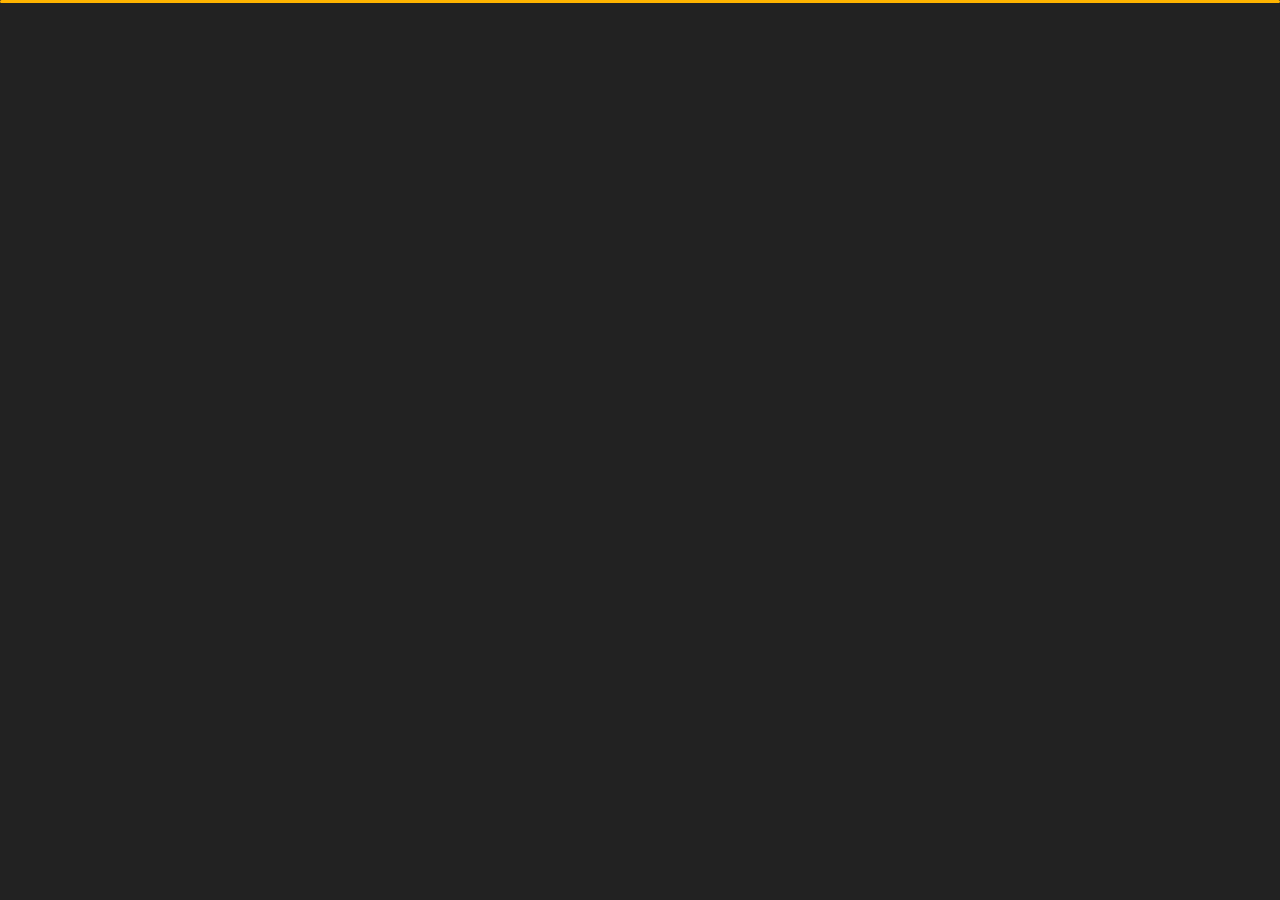
<file: contact.html>
<!DOCTYPE html>
<html lang="en">


<head>
    <meta charset="utf-8">
    <title>Contact - Personal Portfolio</title>
    <meta name="viewport" content="width=device-width, initial-scale=1">

    <!-- Template Google Fonts -->
    <link href="https://fonts.googleapis.com/css?family=Poppins:400,400i,500,500i,600,600i,700,700i,800,800i,900,900i" rel="stylesheet">
    <link href="https://fonts.googleapis.com/css?family=Open+Sans:300,400,400i,600,600i,700" rel="stylesheet">

    <!-- Template CSS Files -->
    <link href="css/bootstrap.min.css" rel="stylesheet">
    <link href="css/preloader.min.css" rel="stylesheet">
    <link href="css/circle.css" rel="stylesheet">
    <link href="css/font-awesome.min.css" rel="stylesheet">
    <link href="css/fm.revealator.jquery.min.css" rel="stylesheet">
    <link href="css/style.css" rel="stylesheet">

    <!-- CSS Skin File -->
    <link href="css/skins/yellow.css" rel="stylesheet">

    <!-- Live Style Switcher - demo only -->
    <link rel="alternate stylesheet" type="text/css" title="blue" href="css/skins/blue.css" />
    <link rel="alternate stylesheet" type="text/css" title="green" href="css/skins/green.css" />
    <link rel="alternate stylesheet" type="text/css" title="yellow" href="css/skins/yellow.css" />
    <link rel="alternate stylesheet" type="text/css" title="blueviolet" href="css/skins/blueviolet.css" />
    <link rel="alternate stylesheet" type="text/css" title="goldenrod" href="css/skins/goldenrod.css" />
    <link rel="alternate stylesheet" type="text/css" title="magenta" href="css/skins/magenta.css" />
    <link rel="alternate stylesheet" type="text/css" title="orange" href="css/skins/orange.css" />
    <link rel="alternate stylesheet" type="text/css" title="purple" href="css/skins/purple.css" />
    <link rel="alternate stylesheet" type="text/css" title="red" href="css/skins/red.css" />
    <link rel="alternate stylesheet" type="text/css" title="yellowgreen" href="css/skins/yellowgreen.css" />
    <link rel="stylesheet" type="text/css" href="css/styleswitcher.css" />

    <!-- Modernizr JS File -->
    <script src="js/modernizr.custom.js"></script>
</head>

<body class="contact">
<!-- Live Style Switcher Starts - demo only -->
<div id="switcher" class="">
    <div class="content-switcher">
        <h4>STYLE SWITCHER</h4>
        <ul>
            <li>
                <a href="#" onclick="setActiveStyleSheet('purple');" title="purple" class="color"><img src="img/styleswitcher/purple.png" alt="purple"/></a>
            </li>
            <li>
                <a href="#" onclick="setActiveStyleSheet('red');" title="red" class="color"><img src="img/styleswitcher/red.png" alt="red"/></a>
            </li>
            <li>
                <a href="#" onclick="setActiveStyleSheet('blueviolet');" title="blueviolet" class="color"><img src="img/styleswitcher/blueviolet.png" alt="blueviolet"/></a>
            </li>
            <li>
                <a href="#" onclick="setActiveStyleSheet('blue');" title="blue" class="color"><img src="img/styleswitcher/blue.png" alt="blue"/></a>
            </li>
            <li>
                <a href="#" onclick="setActiveStyleSheet('goldenrod');" title="goldenrod" class="color"><img src="img/styleswitcher/goldenrod.png" alt="goldenrod"/></a>
            </li>
            <li>
                <a href="#" onclick="setActiveStyleSheet('magenta');" title="magenta" class="color"><img src="img/styleswitcher/magenta.png" alt="magenta"/></a>
            </li>
            <li>
                <a href="#" onclick="setActiveStyleSheet('yellowgreen');" title="yellowgreen" class="color"><img src="img/styleswitcher/yellowgreen.png" alt="yellowgreen"/></a>
            </li>
            <li>
                <a href="#" onclick="setActiveStyleSheet('orange');" title="orange" class="color"><img src="img/styleswitcher/orange.png" alt="orange"/></a>
            </li>
            <li>
                <a href="#" onclick="setActiveStyleSheet('green');" title="green" class="color"><img src="img/styleswitcher/green.png" alt="green"/></a>
            </li>
            <li>
                <a href="#" onclick="setActiveStyleSheet('yellow');" title="yellow" class="color"><img src="img/styleswitcher/yellow.png" alt="yellow"/></a>
            </li>
        </ul>

        <div id="hideSwitcher">&times;</div>
    </div>
</div>
<div id="showSwitcher" class="styleSecondColor"><i class="fa fa-cog fa-spin"></i></div>
<!-- Live Style Switcher Ends - demo only -->
<!-- Header Starts -->
<header class="header" id="navbar-collapse-toggle">
    <!-- Fixed Navigation Starts -->
    <ul class="icon-menu d-none d-lg-block revealator-slideup revealator-once revealator-delay1">
        <li class="icon-box">
            <i class="fa fa-home"></i>
            <a href="index.html">
                <h2>Home</h2>
            </a>
        </li>
        <li class="icon-box">
            <i class="fa fa-user"></i>
            <a href="about.html">
                <h2>About</h2>
            </a>
        </li>
        <li class="icon-box">
            <i class="fa fa-briefcase"></i>
            <a href="portfolio.html">
                <h2>Interests</h2>
            </a>
        </li>
        <li class="icon-box active">
            <i class="fa fa-envelope-open"></i>
            <a href="contact.html">
                <h2>Contact</h2>
            </a>
       
    </ul>
    <!-- Fixed Navigation Ends -->
    <!-- Mobile Menu Starts -->
    <nav role="navigation" class="d-block d-lg-none">
        <div id="menuToggle">
            <input type="checkbox" />
            <span></span>
            <span></span>
            <span></span>
            <ul class="list-unstyled" id="menu">
                <li><a href="index.html"><i class="fa fa-home"></i><span>Home</span></a></li>
                <li><a href="about.html"><i class="fa fa-user"></i><span>About</span></a></li>
                <li><a href="portfolio.html"><i class="fa fa-folder-open"></i><span>Interests</span></a></li>
                <li class="active"><a href="contact.html"><i class="fa fa-envelope-open"></i><span>Contact</span></a></li>
               
            </ul>
        </div>
    </nav>
    <!-- Mobile Menu Ends -->
</header>
<!-- Header Ends -->
<!-- Page Title Starts -->
<section class="title-section text-left text-sm-center revealator-slideup revealator-once revealator-delay1">
    <h1>get in <span>touch</span></h1>
    <span class="title-bg">contact</span>
</section>
<!-- Page Title Ends -->
<!-- Main Content Starts -->
<section class="main-content revealator-slideup revealator-once revealator-delay1">
    <div class="container">
        <div class="row">
            <!-- Left Side Starts -->
            <div class="col-12 col-lg-4">
                <h3 class="text-uppercase custom-title mb-0 ft-wt-600 pb-3">Don't be shy !</h3>
                <p class="open-sans-font mb-3">Feel free to get in touch with me. I am always open to discussing new projects, creative ideas or opportunities to be part of your visions.</p>
                <p class="open-sans-font custom-span-contact position-relative">
                    <i class="fa fa-envelope-open position-absolute"></i>
                    <span class="d-block">mail me</span>rinishajain22@gmail.com
                </p>
                <p class="open-sans-font custom-span-contact position-relative">
                    <i class="fa fa-phone-square position-absolute"></i>
                    <span class="d-block">call me</span>+919438942934
                </p>
                <ul class="social list-unstyled pt-1 mb-5">
                    <li class="facebook"><a title="Facebook" href="https://www.facebook.com/rinisha.jain22"><i class="fa fa-facebook"></i></a>
                    </li>
                    <li class="github"><a title="Github" href="https://github.com/rinishajain"><i class="fa fa-github"></i></a>
                    </li>
                    
                    <li class="linkedin"><a title="Linkedin" href="https://www.linkedin.com/in/rinisha-jain-b1475319b/"><i class="fa fa-linkedin"></i></a>
                    </li>
                </ul>
            </div>
            <!-- Left Side Ends -->
            <!-- Contact Form Starts -->
            <div class="col-12 col-lg-8">
                <form class="contactform" method="post" action="http://slimhamdi.net/tunis/dark/php/process-form.php">
                    <div class="contactform">
                        <div class="row">
                            <div class="col-12 col-md-4">
                                <input type="text" name="name" placeholder="YOUR NAME">
                            </div>
                            <div class="col-12 col-md-4">
                                <input type="email" name="email" placeholder="YOUR EMAIL">
                            </div>
                            <div class="col-12 col-md-4">
                                <input type="text" name="subject" placeholder="YOUR SUBJECT">
                            </div>
                            <div class="col-12">
                                <textarea name="message" placeholder="YOUR MESSAGE"></textarea>
                                <button type="submit" class="btn btn-contact">Send Message</button>
                            </div>
                            <div class="col-12 form-message">
                                <span class="output_message text-center font-weight-600 text-uppercase"></span>
                            </div>
                        </div>
                    </div>
                </form>
            </div>
            <!-- Contact Form Ends -->
        </div>
    </div>

</section>

<!-- footer section start -->
<footer align = center>
    <span>Created By Rinisha Jain| &copy; 2021 All rights reserved.</span>
</footer>

<!-- Template JS Files -->
<script src="js/jquery-3.5.0.min.js"></script>
<script src="js/styleswitcher.js"></script>
<script src="js/preloader.min.js"></script>
<script src="js/fm.revealator.jquery.min.js"></script>
<script src="js/imagesloaded.pkgd.min.js"></script>
<script src="js/masonry.pkgd.min.js"></script>
<script src="js/classie.js"></script>
<script src="js/cbpGridGallery.js"></script>
<script src="js/jquery.hoverdir.js"></script>
<script src="js/popper.min.js"></script>
<script src="js/bootstrap.js"></script>
<script src="js/custom.js"></script>

</body>


</html>
</file>
<file: css/circle.css>
.rect-auto,
.c100.p51 .slice,
.c100.p52 .slice,
.c100.p53 .slice,
.c100.p54 .slice,
.c100.p55 .slice,
.c100.p56 .slice,
.c100.p57 .slice,
.c100.p58 .slice,
.c100.p59 .slice,
.c100.p60 .slice,
.c100.p61 .slice,
.c100.p62 .slice,
.c100.p63 .slice,
.c100.p64 .slice,
.c100.p65 .slice,
.c100.p66 .slice,
.c100.p67 .slice,
.c100.p68 .slice,
.c100.p69 .slice,
.c100.p70 .slice,
.c100.p71 .slice,
.c100.p72 .slice,
.c100.p73 .slice,
.c100.p74 .slice,
.c100.p75 .slice,
.c100.p76 .slice,
.c100.p77 .slice,
.c100.p78 .slice,
.c100.p79 .slice,
.c100.p80 .slice,
.c100.p81 .slice,
.c100.p82 .slice,
.c100.p83 .slice,
.c100.p84 .slice,
.c100.p85 .slice,
.c100.p86 .slice,
.c100.p87 .slice,
.c100.p88 .slice,
.c100.p89 .slice,
.c100.p90 .slice,
.c100.p91 .slice,
.c100.p92 .slice,
.c100.p93 .slice,
.c100.p94 .slice,
.c100.p95 .slice,
.c100.p96 .slice,
.c100.p97 .slice,
.c100.p98 .slice,
.c100.p99 .slice,
.c100.p100 .slice {
  clip: rect(auto, auto, auto, auto);
}
.pie,
.c100 .bar,
.c100.p51 .fill,
.c100.p52 .fill,
.c100.p53 .fill,
.c100.p54 .fill,
.c100.p55 .fill,
.c100.p56 .fill,
.c100.p57 .fill,
.c100.p58 .fill,
.c100.p59 .fill,
.c100.p60 .fill,
.c100.p61 .fill,
.c100.p62 .fill,
.c100.p63 .fill,
.c100.p64 .fill,
.c100.p65 .fill,
.c100.p66 .fill,
.c100.p67 .fill,
.c100.p68 .fill,
.c100.p69 .fill,
.c100.p70 .fill,
.c100.p71 .fill,
.c100.p72 .fill,
.c100.p73 .fill,
.c100.p74 .fill,
.c100.p75 .fill,
.c100.p76 .fill,
.c100.p77 .fill,
.c100.p78 .fill,
.c100.p79 .fill,
.c100.p80 .fill,
.c100.p81 .fill,
.c100.p82 .fill,
.c100.p83 .fill,
.c100.p84 .fill,
.c100.p85 .fill,
.c100.p86 .fill,
.c100.p87 .fill,
.c100.p88 .fill,
.c100.p89 .fill,
.c100.p90 .fill,
.c100.p91 .fill,
.c100.p92 .fill,
.c100.p93 .fill,
.c100.p94 .fill,
.c100.p95 .fill,
.c100.p96 .fill,
.c100.p97 .fill,
.c100.p98 .fill,
.c100.p99 .fill,
.c100.p100 .fill {
  position: absolute;
  border: 0.08em solid #307bbb;
  width: 0.84em;
  height: 0.84em;
  clip: rect(0em, 0.5em, 1em, 0em);
  border-radius: 50%;
  -webkit-transform: rotate(0deg);
  -moz-transform: rotate(0deg);
  -ms-transform: rotate(0deg);
  -o-transform: rotate(0deg);
  transform: rotate(0deg);
}
.pie-fill,
.c100.p51 .bar:after,
.c100.p51 .fill,
.c100.p52 .bar:after,
.c100.p52 .fill,
.c100.p53 .bar:after,
.c100.p53 .fill,
.c100.p54 .bar:after,
.c100.p54 .fill,
.c100.p55 .bar:after,
.c100.p55 .fill,
.c100.p56 .bar:after,
.c100.p56 .fill,
.c100.p57 .bar:after,
.c100.p57 .fill,
.c100.p58 .bar:after,
.c100.p58 .fill,
.c100.p59 .bar:after,
.c100.p59 .fill,
.c100.p60 .bar:after,
.c100.p60 .fill,
.c100.p61 .bar:after,
.c100.p61 .fill,
.c100.p62 .bar:after,
.c100.p62 .fill,
.c100.p63 .bar:after,
.c100.p63 .fill,
.c100.p64 .bar:after,
.c100.p64 .fill,
.c100.p65 .bar:after,
.c100.p65 .fill,
.c100.p66 .bar:after,
.c100.p66 .fill,
.c100.p67 .bar:after,
.c100.p67 .fill,
.c100.p68 .bar:after,
.c100.p68 .fill,
.c100.p69 .bar:after,
.c100.p69 .fill,
.c100.p70 .bar:after,
.c100.p70 .fill,
.c100.p71 .bar:after,
.c100.p71 .fill,
.c100.p72 .bar:after,
.c100.p72 .fill,
.c100.p73 .bar:after,
.c100.p73 .fill,
.c100.p74 .bar:after,
.c100.p74 .fill,
.c100.p75 .bar:after,
.c100.p75 .fill,
.c100.p76 .bar:after,
.c100.p76 .fill,
.c100.p77 .bar:after,
.c100.p77 .fill,
.c100.p78 .bar:after,
.c100.p78 .fill,
.c100.p79 .bar:after,
.c100.p79 .fill,
.c100.p80 .bar:after,
.c100.p80 .fill,
.c100.p81 .bar:after,
.c100.p81 .fill,
.c100.p82 .bar:after,
.c100.p82 .fill,
.c100.p83 .bar:after,
.c100.p83 .fill,
.c100.p84 .bar:after,
.c100.p84 .fill,
.c100.p85 .bar:after,
.c100.p85 .fill,
.c100.p86 .bar:after,
.c100.p86 .fill,
.c100.p87 .bar:after,
.c100.p87 .fill,
.c100.p88 .bar:after,
.c100.p88 .fill,
.c100.p89 .bar:after,
.c100.p89 .fill,
.c100.p90 .bar:after,
.c100.p90 .fill,
.c100.p91 .bar:after,
.c100.p91 .fill,
.c100.p92 .bar:after,
.c100.p92 .fill,
.c100.p93 .bar:after,
.c100.p93 .fill,
.c100.p94 .bar:after,
.c100.p94 .fill,
.c100.p95 .bar:after,
.c100.p95 .fill,
.c100.p96 .bar:after,
.c100.p96 .fill,
.c100.p97 .bar:after,
.c100.p97 .fill,
.c100.p98 .bar:after,
.c100.p98 .fill,
.c100.p99 .bar:after,
.c100.p99 .fill,
.c100.p100 .bar:after,
.c100.p100 .fill {
  -webkit-transform: rotate(180deg);
  -moz-transform: rotate(180deg);
  -ms-transform: rotate(180deg);
  -o-transform: rotate(180deg);
  transform: rotate(180deg);
}
.c100 {
  position: relative;
  font-size: 120px;
  width: 1em;
  height: 1em;
  border-radius: 50%;
  float: left;
  margin: 0 0.1em 0.1em 0;
  background-color: #cccccc;
}
.c100 *,
.c100 *:before,
.c100 *:after {
  -webkit-box-sizing: content-box;
  -moz-box-sizing: content-box;
  box-sizing: content-box;
}
.c100.center {
  float: none;
  margin: 0 auto;
}
.c100.big {
  font-size: 240px;
}
.c100.small {
  font-size: 80px;
}
.c100 > span {
  position: absolute;
  width: 100%;
  z-index: 1;
  left: 0;
  top: 0;
  width: 5em;
  line-height: 5em;
  font-size: 0.2em;
  color: #cccccc;
  display: block;
  text-align: center;
  white-space: nowrap;
  -webkit-transition-property: all;
  -moz-transition-property: all;
  -o-transition-property: all;
  transition-property: all;
  -webkit-transition-duration: 0.2s;
  -moz-transition-duration: 0.2s;
  -o-transition-duration: 0.2s;
  transition-duration: 0.2s;
  -webkit-transition-timing-function: ease-out;
  -moz-transition-timing-function: ease-out;
  -o-transition-timing-function: ease-out;
  transition-timing-function: ease-out;
}
.c100:after {
  position: absolute;
  top: 0.08em;
  left: 0.08em;
  display: block;
  content: " ";
  border-radius: 50%;
  background-color: #f5f5f5;
  width: 0.84em;
  height: 0.84em;
  -webkit-transition-property: all;
  -moz-transition-property: all;
  -o-transition-property: all;
  transition-property: all;
  -webkit-transition-duration: 0.2s;
  -moz-transition-duration: 0.2s;
  -o-transition-duration: 0.2s;
  transition-duration: 0.2s;
  -webkit-transition-timing-function: ease-in;
  -moz-transition-timing-function: ease-in;
  -o-transition-timing-function: ease-in;
  transition-timing-function: ease-in;
}
.c100 .slice {
  position: absolute;
  width: 1em;
  height: 1em;
  clip: rect(0em, 1em, 1em, 0.5em);
}
.c100.p1 .bar {
  -webkit-transform: rotate(3.6deg);
  -moz-transform: rotate(3.6deg);
  -ms-transform: rotate(3.6deg);
  -o-transform: rotate(3.6deg);
  transform: rotate(3.6deg);
}
.c100.p2 .bar {
  -webkit-transform: rotate(7.2deg);
  -moz-transform: rotate(7.2deg);
  -ms-transform: rotate(7.2deg);
  -o-transform: rotate(7.2deg);
  transform: rotate(7.2deg);
}
.c100.p3 .bar {
  -webkit-transform: rotate(10.8deg);
  -moz-transform: rotate(10.8deg);
  -ms-transform: rotate(10.8deg);
  -o-transform: rotate(10.8deg);
  transform: rotate(10.8deg);
}
.c100.p4 .bar {
  -webkit-transform: rotate(14.4deg);
  -moz-transform: rotate(14.4deg);
  -ms-transform: rotate(14.4deg);
  -o-transform: rotate(14.4deg);
  transform: rotate(14.4deg);
}
.c100.p5 .bar {
  -webkit-transform: rotate(18deg);
  -moz-transform: rotate(18deg);
  -ms-transform: rotate(18deg);
  -o-transform: rotate(18deg);
  transform: rotate(18deg);
}
.c100.p6 .bar {
  -webkit-transform: rotate(21.6deg);
  -moz-transform: rotate(21.6deg);
  -ms-transform: rotate(21.6deg);
  -o-transform: rotate(21.6deg);
  transform: rotate(21.6deg);
}
.c100.p7 .bar {
  -webkit-transform: rotate(25.2deg);
  -moz-transform: rotate(25.2deg);
  -ms-transform: rotate(25.2deg);
  -o-transform: rotate(25.2deg);
  transform: rotate(25.2deg);
}
.c100.p8 .bar {
  -webkit-transform: rotate(28.8deg);
  -moz-transform: rotate(28.8deg);
  -ms-transform: rotate(28.8deg);
  -o-transform: rotate(28.8deg);
  transform: rotate(28.8deg);
}
.c100.p9 .bar {
  -webkit-transform: rotate(32.4deg);
  -moz-transform: rotate(32.4deg);
  -ms-transform: rotate(32.4deg);
  -o-transform: rotate(32.4deg);
  transform: rotate(32.4deg);
}
.c100.p10 .bar {
  -webkit-transform: rotate(36deg);
  -moz-transform: rotate(36deg);
  -ms-transform: rotate(36deg);
  -o-transform: rotate(36deg);
  transform: rotate(36deg);
}
.c100.p11 .bar {
  -webkit-transform: rotate(39.6deg);
  -moz-transform: rotate(39.6deg);
  -ms-transform: rotate(39.6deg);
  -o-transform: rotate(39.6deg);
  transform: rotate(39.6deg);
}
.c100.p12 .bar {
  -webkit-transform: rotate(43.2deg);
  -moz-transform: rotate(43.2deg);
  -ms-transform: rotate(43.2deg);
  -o-transform: rotate(43.2deg);
  transform: rotate(43.2deg);
}
.c100.p13 .bar {
  -webkit-transform: rotate(46.800000000000004deg);
  -moz-transform: rotate(46.800000000000004deg);
  -ms-transform: rotate(46.800000000000004deg);
  -o-transform: rotate(46.800000000000004deg);
  transform: rotate(46.800000000000004deg);
}
.c100.p14 .bar {
  -webkit-transform: rotate(50.4deg);
  -moz-transform: rotate(50.4deg);
  -ms-transform: rotate(50.4deg);
  -o-transform: rotate(50.4deg);
  transform: rotate(50.4deg);
}
.c100.p15 .bar {
  -webkit-transform: rotate(54deg);
  -moz-transform: rotate(54deg);
  -ms-transform: rotate(54deg);
  -o-transform: rotate(54deg);
  transform: rotate(54deg);
}
.c100.p16 .bar {
  -webkit-transform: rotate(57.6deg);
  -moz-transform: rotate(57.6deg);
  -ms-transform: rotate(57.6deg);
  -o-transform: rotate(57.6deg);
  transform: rotate(57.6deg);
}
.c100.p17 .bar {
  -webkit-transform: rotate(61.2deg);
  -moz-transform: rotate(61.2deg);
  -ms-transform: rotate(61.2deg);
  -o-transform: rotate(61.2deg);
  transform: rotate(61.2deg);
}
.c100.p18 .bar {
  -webkit-transform: rotate(64.8deg);
  -moz-transform: rotate(64.8deg);
  -ms-transform: rotate(64.8deg);
  -o-transform: rotate(64.8deg);
  transform: rotate(64.8deg);
}
.c100.p19 .bar {
  -webkit-transform: rotate(68.4deg);
  -moz-transform: rotate(68.4deg);
  -ms-transform: rotate(68.4deg);
  -o-transform: rotate(68.4deg);
  transform: rotate(68.4deg);
}
.c100.p20 .bar {
  -webkit-transform: rotate(72deg);
  -moz-transform: rotate(72deg);
  -ms-transform: rotate(72deg);
  -o-transform: rotate(72deg);
  transform: rotate(72deg);
}
.c100.p21 .bar {
  -webkit-transform: rotate(75.60000000000001deg);
  -moz-transform: rotate(75.60000000000001deg);
  -ms-transform: rotate(75.60000000000001deg);
  -o-transform: rotate(75.60000000000001deg);
  transform: rotate(75.60000000000001deg);
}
.c100.p22 .bar {
  -webkit-transform: rotate(79.2deg);
  -moz-transform: rotate(79.2deg);
  -ms-transform: rotate(79.2deg);
  -o-transform: rotate(79.2deg);
  transform: rotate(79.2deg);
}
.c100.p23 .bar {
  -webkit-transform: rotate(82.8deg);
  -moz-transform: rotate(82.8deg);
  -ms-transform: rotate(82.8deg);
  -o-transform: rotate(82.8deg);
  transform: rotate(82.8deg);
}
.c100.p24 .bar {
  -webkit-transform: rotate(86.4deg);
  -moz-transform: rotate(86.4deg);
  -ms-transform: rotate(86.4deg);
  -o-transform: rotate(86.4deg);
  transform: rotate(86.4deg);
}
.c100.p25 .bar {
  -webkit-transform: rotate(90deg);
  -moz-transform: rotate(90deg);
  -ms-transform: rotate(90deg);
  -o-transform: rotate(90deg);
  transform: rotate(90deg);
}
.c100.p26 .bar {
  -webkit-transform: rotate(93.60000000000001deg);
  -moz-transform: rotate(93.60000000000001deg);
  -ms-transform: rotate(93.60000000000001deg);
  -o-transform: rotate(93.60000000000001deg);
  transform: rotate(93.60000000000001deg);
}
.c100.p27 .bar {
  -webkit-transform: rotate(97.2deg);
  -moz-transform: rotate(97.2deg);
  -ms-transform: rotate(97.2deg);
  -o-transform: rotate(97.2deg);
  transform: rotate(97.2deg);
}
.c100.p28 .bar {
  -webkit-transform: rotate(100.8deg);
  -moz-transform: rotate(100.8deg);
  -ms-transform: rotate(100.8deg);
  -o-transform: rotate(100.8deg);
  transform: rotate(100.8deg);
}
.c100.p29 .bar {
  -webkit-transform: rotate(104.4deg);
  -moz-transform: rotate(104.4deg);
  -ms-transform: rotate(104.4deg);
  -o-transform: rotate(104.4deg);
  transform: rotate(104.4deg);
}
.c100.p30 .bar {
  -webkit-transform: rotate(108deg);
  -moz-transform: rotate(108deg);
  -ms-transform: rotate(108deg);
  -o-transform: rotate(108deg);
  transform: rotate(108deg);
}
.c100.p31 .bar {
  -webkit-transform: rotate(111.60000000000001deg);
  -moz-transform: rotate(111.60000000000001deg);
  -ms-transform: rotate(111.60000000000001deg);
  -o-transform: rotate(111.60000000000001deg);
  transform: rotate(111.60000000000001deg);
}
.c100.p32 .bar {
  -webkit-transform: rotate(115.2deg);
  -moz-transform: rotate(115.2deg);
  -ms-transform: rotate(115.2deg);
  -o-transform: rotate(115.2deg);
  transform: rotate(115.2deg);
}
.c100.p33 .bar {
  -webkit-transform: rotate(118.8deg);
  -moz-transform: rotate(118.8deg);
  -ms-transform: rotate(118.8deg);
  -o-transform: rotate(118.8deg);
  transform: rotate(118.8deg);
}
.c100.p34 .bar {
  -webkit-transform: rotate(122.4deg);
  -moz-transform: rotate(122.4deg);
  -ms-transform: rotate(122.4deg);
  -o-transform: rotate(122.4deg);
  transform: rotate(122.4deg);
}
.c100.p35 .bar {
  -webkit-transform: rotate(126deg);
  -moz-transform: rotate(126deg);
  -ms-transform: rotate(126deg);
  -o-transform: rotate(126deg);
  transform: rotate(126deg);
}
.c100.p36 .bar {
  -webkit-transform: rotate(129.6deg);
  -moz-transform: rotate(129.6deg);
  -ms-transform: rotate(129.6deg);
  -o-transform: rotate(129.6deg);
  transform: rotate(129.6deg);
}
.c100.p37 .bar {
  -webkit-transform: rotate(133.20000000000002deg);
  -moz-transform: rotate(133.20000000000002deg);
  -ms-transform: rotate(133.20000000000002deg);
  -o-transform: rotate(133.20000000000002deg);
  transform: rotate(133.20000000000002deg);
}
.c100.p38 .bar {
  -webkit-transform: rotate(136.8deg);
  -moz-transform: rotate(136.8deg);
  -ms-transform: rotate(136.8deg);
  -o-transform: rotate(136.8deg);
  transform: rotate(136.8deg);
}
.c100.p39 .bar {
  -webkit-transform: rotate(140.4deg);
  -moz-transform: rotate(140.4deg);
  -ms-transform: rotate(140.4deg);
  -o-transform: rotate(140.4deg);
  transform: rotate(140.4deg);
}
.c100.p40 .bar {
  -webkit-transform: rotate(144deg);
  -moz-transform: rotate(144deg);
  -ms-transform: rotate(144deg);
  -o-transform: rotate(144deg);
  transform: rotate(144deg);
}
.c100.p41 .bar {
  -webkit-transform: rotate(147.6deg);
  -moz-transform: rotate(147.6deg);
  -ms-transform: rotate(147.6deg);
  -o-transform: rotate(147.6deg);
  transform: rotate(147.6deg);
}
.c100.p42 .bar {
  -webkit-transform: rotate(151.20000000000002deg);
  -moz-transform: rotate(151.20000000000002deg);
  -ms-transform: rotate(151.20000000000002deg);
  -o-transform: rotate(151.20000000000002deg);
  transform: rotate(151.20000000000002deg);
}
.c100.p43 .bar {
  -webkit-transform: rotate(154.8deg);
  -moz-transform: rotate(154.8deg);
  -ms-transform: rotate(154.8deg);
  -o-transform: rotate(154.8deg);
  transform: rotate(154.8deg);
}
.c100.p44 .bar {
  -webkit-transform: rotate(158.4deg);
  -moz-transform: rotate(158.4deg);
  -ms-transform: rotate(158.4deg);
  -o-transform: rotate(158.4deg);
  transform: rotate(158.4deg);
}
.c100.p45 .bar {
  -webkit-transform: rotate(162deg);
  -moz-transform: rotate(162deg);
  -ms-transform: rotate(162deg);
  -o-transform: rotate(162deg);
  transform: rotate(162deg);
}
.c100.p46 .bar {
  -webkit-transform: rotate(165.6deg);
  -moz-transform: rotate(165.6deg);
  -ms-transform: rotate(165.6deg);
  -o-transform: rotate(165.6deg);
  transform: rotate(165.6deg);
}
.c100.p47 .bar {
  -webkit-transform: rotate(169.20000000000002deg);
  -moz-transform: rotate(169.20000000000002deg);
  -ms-transform: rotate(169.20000000000002deg);
  -o-transform: rotate(169.20000000000002deg);
  transform: rotate(169.20000000000002deg);
}
.c100.p48 .bar {
  -webkit-transform: rotate(172.8deg);
  -moz-transform: rotate(172.8deg);
  -ms-transform: rotate(172.8deg);
  -o-transform: rotate(172.8deg);
  transform: rotate(172.8deg);
}
.c100.p49 .bar {
  -webkit-transform: rotate(176.4deg);
  -moz-transform: rotate(176.4deg);
  -ms-transform: rotate(176.4deg);
  -o-transform: rotate(176.4deg);
  transform: rotate(176.4deg);
}
.c100.p50 .bar {
  -webkit-transform: rotate(180deg);
  -moz-transform: rotate(180deg);
  -ms-transform: rotate(180deg);
  -o-transform: rotate(180deg);
  transform: rotate(180deg);
}
.c100.p51 .bar {
  -webkit-transform: rotate(183.6deg);
  -moz-transform: rotate(183.6deg);
  -ms-transform: rotate(183.6deg);
  -o-transform: rotate(183.6deg);
  transform: rotate(183.6deg);
}
.c100.p52 .bar {
  -webkit-transform: rotate(187.20000000000002deg);
  -moz-transform: rotate(187.20000000000002deg);
  -ms-transform: rotate(187.20000000000002deg);
  -o-transform: rotate(187.20000000000002deg);
  transform: rotate(187.20000000000002deg);
}
.c100.p53 .bar {
  -webkit-transform: rotate(190.8deg);
  -moz-transform: rotate(190.8deg);
  -ms-transform: rotate(190.8deg);
  -o-transform: rotate(190.8deg);
  transform: rotate(190.8deg);
}
.c100.p54 .bar {
  -webkit-transform: rotate(194.4deg);
  -moz-transform: rotate(194.4deg);
  -ms-transform: rotate(194.4deg);
  -o-transform: rotate(194.4deg);
  transform: rotate(194.4deg);
}
.c100.p55 .bar {
  -webkit-transform: rotate(198deg);
  -moz-transform: rotate(198deg);
  -ms-transform: rotate(198deg);
  -o-transform: rotate(198deg);
  transform: rotate(198deg);
}
.c100.p56 .bar {
  -webkit-transform: rotate(201.6deg);
  -moz-transform: rotate(201.6deg);
  -ms-transform: rotate(201.6deg);
  -o-transform: rotate(201.6deg);
  transform: rotate(201.6deg);
}
.c100.p57 .bar {
  -webkit-transform: rotate(205.20000000000002deg);
  -moz-transform: rotate(205.20000000000002deg);
  -ms-transform: rotate(205.20000000000002deg);
  -o-transform: rotate(205.20000000000002deg);
  transform: rotate(205.20000000000002deg);
}
.c100.p58 .bar {
  -webkit-transform: rotate(208.8deg);
  -moz-transform: rotate(208.8deg);
  -ms-transform: rotate(208.8deg);
  -o-transform: rotate(208.8deg);
  transform: rotate(208.8deg);
}
.c100.p59 .bar {
  -webkit-transform: rotate(212.4deg);
  -moz-transform: rotate(212.4deg);
  -ms-transform: rotate(212.4deg);
  -o-transform: rotate(212.4deg);
  transform: rotate(212.4deg);
}
.c100.p60 .bar {
  -webkit-transform: rotate(216deg);
  -moz-transform: rotate(216deg);
  -ms-transform: rotate(216deg);
  -o-transform: rotate(216deg);
  transform: rotate(216deg);
}
.c100.p61 .bar {
  -webkit-transform: rotate(219.6deg);
  -moz-transform: rotate(219.6deg);
  -ms-transform: rotate(219.6deg);
  -o-transform: rotate(219.6deg);
  transform: rotate(219.6deg);
}
.c100.p62 .bar {
  -webkit-transform: rotate(223.20000000000002deg);
  -moz-transform: rotate(223.20000000000002deg);
  -ms-transform: rotate(223.20000000000002deg);
  -o-transform: rotate(223.20000000000002deg);
  transform: rotate(223.20000000000002deg);
}
.c100.p63 .bar {
  -webkit-transform: rotate(226.8deg);
  -moz-transform: rotate(226.8deg);
  -ms-transform: rotate(226.8deg);
  -o-transform: rotate(226.8deg);
  transform: rotate(226.8deg);
}
.c100.p64 .bar {
  -webkit-transform: rotate(230.4deg);
  -moz-transform: rotate(230.4deg);
  -ms-transform: rotate(230.4deg);
  -o-transform: rotate(230.4deg);
  transform: rotate(230.4deg);
}
.c100.p65 .bar {
  -webkit-transform: rotate(234deg);
  -moz-transform: rotate(234deg);
  -ms-transform: rotate(234deg);
  -o-transform: rotate(234deg);
  transform: rotate(234deg);
}
.c100.p66 .bar {
  -webkit-transform: rotate(237.6deg);
  -moz-transform: rotate(237.6deg);
  -ms-transform: rotate(237.6deg);
  -o-transform: rotate(237.6deg);
  transform: rotate(237.6deg);
}
.c100.p67 .bar {
  -webkit-transform: rotate(241.20000000000002deg);
  -moz-transform: rotate(241.20000000000002deg);
  -ms-transform: rotate(241.20000000000002deg);
  -o-transform: rotate(241.20000000000002deg);
  transform: rotate(241.20000000000002deg);
}
.c100.p68 .bar {
  -webkit-transform: rotate(244.8deg);
  -moz-transform: rotate(244.8deg);
  -ms-transform: rotate(244.8deg);
  -o-transform: rotate(244.8deg);
  transform: rotate(244.8deg);
}
.c100.p69 .bar {
  -webkit-transform: rotate(248.4deg);
  -moz-transform: rotate(248.4deg);
  -ms-transform: rotate(248.4deg);
  -o-transform: rotate(248.4deg);
  transform: rotate(248.4deg);
}
.c100.p70 .bar {
  -webkit-transform: rotate(252deg);
  -moz-transform: rotate(252deg);
  -ms-transform: rotate(252deg);
  -o-transform: rotate(252deg);
  transform: rotate(252deg);
}
.c100.p71 .bar {
  -webkit-transform: rotate(255.6deg);
  -moz-transform: rotate(255.6deg);
  -ms-transform: rotate(255.6deg);
  -o-transform: rotate(255.6deg);
  transform: rotate(255.6deg);
}
.c100.p72 .bar {
  -webkit-transform: rotate(259.2deg);
  -moz-transform: rotate(259.2deg);
  -ms-transform: rotate(259.2deg);
  -o-transform: rotate(259.2deg);
  transform: rotate(259.2deg);
}
.c100.p73 .bar {
  -webkit-transform: rotate(262.8deg);
  -moz-transform: rotate(262.8deg);
  -ms-transform: rotate(262.8deg);
  -o-transform: rotate(262.8deg);
  transform: rotate(262.8deg);
}
.c100.p74 .bar {
  -webkit-transform: rotate(266.40000000000003deg);
  -moz-transform: rotate(266.40000000000003deg);
  -ms-transform: rotate(266.40000000000003deg);
  -o-transform: rotate(266.40000000000003deg);
  transform: rotate(266.40000000000003deg);
}
.c100.p75 .bar {
  -webkit-transform: rotate(270deg);
  -moz-transform: rotate(270deg);
  -ms-transform: rotate(270deg);
  -o-transform: rotate(270deg);
  transform: rotate(270deg);
}
.c100.p76 .bar {
  -webkit-transform: rotate(273.6deg);
  -moz-transform: rotate(273.6deg);
  -ms-transform: rotate(273.6deg);
  -o-transform: rotate(273.6deg);
  transform: rotate(273.6deg);
}
.c100.p77 .bar {
  -webkit-transform: rotate(277.2deg);
  -moz-transform: rotate(277.2deg);
  -ms-transform: rotate(277.2deg);
  -o-transform: rotate(277.2deg);
  transform: rotate(277.2deg);
}
.c100.p78 .bar {
  -webkit-transform: rotate(280.8deg);
  -moz-transform: rotate(280.8deg);
  -ms-transform: rotate(280.8deg);
  -o-transform: rotate(280.8deg);
  transform: rotate(280.8deg);
}
.c100.p79 .bar {
  -webkit-transform: rotate(284.40000000000003deg);
  -moz-transform: rotate(284.40000000000003deg);
  -ms-transform: rotate(284.40000000000003deg);
  -o-transform: rotate(284.40000000000003deg);
  transform: rotate(284.40000000000003deg);
}
.c100.p80 .bar {
  -webkit-transform: rotate(288deg);
  -moz-transform: rotate(288deg);
  -ms-transform: rotate(288deg);
  -o-transform: rotate(288deg);
  transform: rotate(288deg);
}
.c100.p81 .bar {
  -webkit-transform: rotate(291.6deg);
  -moz-transform: rotate(291.6deg);
  -ms-transform: rotate(291.6deg);
  -o-transform: rotate(291.6deg);
  transform: rotate(291.6deg);
}
.c100.p82 .bar {
  -webkit-transform: rotate(295.2deg);
  -moz-transform: rotate(295.2deg);
  -ms-transform: rotate(295.2deg);
  -o-transform: rotate(295.2deg);
  transform: rotate(295.2deg);
}
.c100.p83 .bar {
  -webkit-transform: rotate(298.8deg);
  -moz-transform: rotate(298.8deg);
  -ms-transform: rotate(298.8deg);
  -o-transform: rotate(298.8deg);
  transform: rotate(298.8deg);
}
.c100.p84 .bar {
  -webkit-transform: rotate(302.40000000000003deg);
  -moz-transform: rotate(302.40000000000003deg);
  -ms-transform: rotate(302.40000000000003deg);
  -o-transform: rotate(302.40000000000003deg);
  transform: rotate(302.40000000000003deg);
}
.c100.p85 .bar {
  -webkit-transform: rotate(306deg);
  -moz-transform: rotate(306deg);
  -ms-transform: rotate(306deg);
  -o-transform: rotate(306deg);
  transform: rotate(306deg);
}
.c100.p86 .bar {
  -webkit-transform: rotate(309.6deg);
  -moz-transform: rotate(309.6deg);
  -ms-transform: rotate(309.6deg);
  -o-transform: rotate(309.6deg);
  transform: rotate(309.6deg);
}
.c100.p87 .bar {
  -webkit-transform: rotate(313.2deg);
  -moz-transform: rotate(313.2deg);
  -ms-transform: rotate(313.2deg);
  -o-transform: rotate(313.2deg);
  transform: rotate(313.2deg);
}
.c100.p88 .bar {
  -webkit-transform: rotate(316.8deg);
  -moz-transform: rotate(316.8deg);
  -ms-transform: rotate(316.8deg);
  -o-transform: rotate(316.8deg);
  transform: rotate(316.8deg);
}
.c100.p89 .bar {
  -webkit-transform: rotate(320.40000000000003deg);
  -moz-transform: rotate(320.40000000000003deg);
  -ms-transform: rotate(320.40000000000003deg);
  -o-transform: rotate(320.40000000000003deg);
  transform: rotate(320.40000000000003deg);
}
.c100.p90 .bar {
  -webkit-transform: rotate(324deg);
  -moz-transform: rotate(324deg);
  -ms-transform: rotate(324deg);
  -o-transform: rotate(324deg);
  transform: rotate(324deg);
}
.c100.p91 .bar {
  -webkit-transform: rotate(327.6deg);
  -moz-transform: rotate(327.6deg);
  -ms-transform: rotate(327.6deg);
  -o-transform: rotate(327.6deg);
  transform: rotate(327.6deg);
}
.c100.p92 .bar {
  -webkit-transform: rotate(331.2deg);
  -moz-transform: rotate(331.2deg);
  -ms-transform: rotate(331.2deg);
  -o-transform: rotate(331.2deg);
  transform: rotate(331.2deg);
}
.c100.p93 .bar {
  -webkit-transform: rotate(334.8deg);
  -moz-transform: rotate(334.8deg);
  -ms-transform: rotate(334.8deg);
  -o-transform: rotate(334.8deg);
  transform: rotate(334.8deg);
}
.c100.p94 .bar {
  -webkit-transform: rotate(338.40000000000003deg);
  -moz-transform: rotate(338.40000000000003deg);
  -ms-transform: rotate(338.40000000000003deg);
  -o-transform: rotate(338.40000000000003deg);
  transform: rotate(338.40000000000003deg);
}
.c100.p95 .bar {
  -webkit-transform: rotate(342deg);
  -moz-transform: rotate(342deg);
  -ms-transform: rotate(342deg);
  -o-transform: rotate(342deg);
  transform: rotate(342deg);
}
.c100.p96 .bar {
  -webkit-transform: rotate(345.6deg);
  -moz-transform: rotate(345.6deg);
  -ms-transform: rotate(345.6deg);
  -o-transform: rotate(345.6deg);
  transform: rotate(345.6deg);
}
.c100.p97 .bar {
  -webkit-transform: rotate(349.2deg);
  -moz-transform: rotate(349.2deg);
  -ms-transform: rotate(349.2deg);
  -o-transform: rotate(349.2deg);
  transform: rotate(349.2deg);
}
.c100.p98 .bar {
  -webkit-transform: rotate(352.8deg);
  -moz-transform: rotate(352.8deg);
  -ms-transform: rotate(352.8deg);
  -o-transform: rotate(352.8deg);
  transform: rotate(352.8deg);
}
.c100.p99 .bar {
  -webkit-transform: rotate(356.40000000000003deg);
  -moz-transform: rotate(356.40000000000003deg);
  -ms-transform: rotate(356.40000000000003deg);
  -o-transform: rotate(356.40000000000003deg);
  transform: rotate(356.40000000000003deg);
}
.c100.p100 .bar {
  -webkit-transform: rotate(360deg);
  -moz-transform: rotate(360deg);
  -ms-transform: rotate(360deg);
  -o-transform: rotate(360deg);
  transform: rotate(360deg);
}
.c100:hover {
  cursor: default;
}

.c100.dark {
  background-color: #777777;
}
.c100.dark .bar,
.c100.dark .fill {
  border-color: #c6ff00 !important;
}
.c100.dark > span {
  color: #777777;
}
.c100.dark:after {
  background-color: #666666;
}
.c100.dark:hover > span {
  color: #c6ff00;
}
.c100.green .bar,
.c100.green .fill {
  border-color: #4db53c !important;
}
.c100.green:hover > span {
  color: #4db53c;
}
.c100.green.dark .bar,
.c100.green.dark .fill {
  border-color: #5fd400 !important;
}
.c100.green.dark:hover > span {
  color: #5fd400;
}
.c100.orange .bar,
.c100.orange .fill {
  border-color: #dd9d22 !important;
}
.c100.orange:hover > span {
  color: #dd9d22;
}
.c100.orange.dark .bar,
.c100.orange.dark .fill {
  border-color: #e08833 !important;
}
.c100.orange.dark:hover > span {
  color: #e08833;
}
</file>
<file: css/style.css>
html {
  overflow-x: hidden;
  height: 100%;
}

body {
  font-family: 'Poppins', sans-serif;
  font-size: 15px;
  color: #fff;
  font-weight: 500;
  line-height: 1.6;
  position: relative;
  background-size: cover;
  background-position: center;
  height: 100%;
  width: 100%;
  background-color: #111;
}

.text-3{
  font-size: 20px;
  margin: 5px 0;
}
.text-3 span{
  color: orange;
  font-weight: 500;
}

.poppins-font {
  font-family: 'Poppins', sans-serif;
}

.open-sans-font {
  font-family: 'Open Sans', sans-serif;
}

hr.separator {
  border-top: 1px solid #252525;
  margin: 70px auto 55px;
  max-width: 40%;
}

.ft-wt-600 {
  font-weight: 600;
}

.mb-30 {
  margin-bottom: 30px;
}

.no-transform {
  transform: none !important;
}

.custom-title {
  padding-bottom: 22px;
  font-size: 26px;
}

/*** Light Body ***/

body.light {
  color: #666;
  background-color: #fff;
}

body.home.light .home-details h1 span {
  color: #666;
}

body.home.light .home-details h6 {
  color: #777;
}

body.home.light .bg {
  background-image: url(../img/light.jpg);
  background-size: cover;
  background-repeat: no-repeat;
  background-position: top;
  box-shadow: 0 0 7px rgba(0,0,0,.3);
}

body.light .preloader .black_wall {
  background-color: #eee;
}

body.light .preloader {
  background-color: #fff;
}

body.light .title-section h1 {
  color: #666;
}

body.light .title-bg {
  color: rgba(30, 37, 48, 0.07);
}

body.light.about .box-stats {
  border: 1px solid #ddd;
}

body.light.about .c100,
body.light.about .resume-box .time {
  background-color: #eee;
}

body.light.about .resume-box .time,
body.light.about .resume-box p {
  color: #666;
}

body.light.about .resume-box .place:before {
  background-color: #666;
}

body.light.about  .resume-box li:after {
  border-left: 1px solid #ddd;
}

body.light.about .c100 > span {
  color: #666;
}

body.light.about .c100:after {
  background-color: #fff;
}

body.light.portfolio .slideshow figure {
  background-color: #fff;
}

body.light.portfolio .slideshow ul > li:after {
  background: rgba(255,255,255,0.77);
}

body.light.portfolio .slideshow {
  background: rgba(0,0,0,0.7);
}

body.light.contact .contactform input[type=text],
body.light.contact .contactform input[type=email],
body.light.contact .contactform textarea {
  background-color: #fff;
  border: 1px solid #ddd;
  color: #666;
}

body.light.contact  ul.social li a {
  color: #666;
  background: #eee;
}

body.light.contact  ul.social li a:hover {
  color: #fff;
}




body.light hr.separator {
  border-top: 1px solid #ddd;
}

@media (min-width: 992px) {
  body.light .header ul.icon-menu li.icon-box {
    background-color: #eee;
  }

  body.light .header ul.icon-menu li.icon-box i {
    color: #666;
  }

  body.light .header ul.icon-menu li.icon-box.active,
  body.light .header ul.icon-menu li.icon-box:hover,
  body.light .header ul.icon-menu li.icon-box.active i,
  body.light .header ul.icon-menu li.icon-box:hover i {
    color: #fff;
  }
}

@media (max-width: 991px) {

  body.light .main-img-mobile {
    border: 4px solid #eee;
  }

  body.light #menuToggle {
    border: 1px solid #ddd;
  }

  body.light #menuToggle,
  body.light #menu {
    background: #eee;
  }

  body.light #menuToggle > span,
  body.light #menuToggle input:checked ~ span {
    background: #666;
  }

  body.light #menu li a {
    color: #666;
  }

  body.light #menu li:after {
    background: #ddd;
  }

  body.light.portfolio .slideshow nav {
    background: #eee;
    border-bottom: 1px solid #ddd;
  }

  body.light.portfolio .slideshow nav span img {
    display: none;
  }

  body.light.portfolio .slideshow nav span.nav-next {
    background-image: url("../img/projects/navigation/right-arrow.png");
    background-size: cover;
  }

  body.light.portfolio .slideshow nav span.nav-prev {
    background-image: url("../img/projects/navigation/left-arrow.png");
    background-size: cover;
  }

  body.light.portfolio .slideshow nav span.nav-close {
    background-image: url("../img/projects/navigation/close-button.png");
    background-size: cover;
  }

  body.light.portfolio .slideshow nav span.nav-next,
  body.light.portfolio .slideshow nav span.nav-prev {
    top: 51px;
  }

  body.light.portfolio .slideshow {
    background: #fff;
  }
}

@media (max-width: 576px) {
  body.light .title-section {
    background: #eee;
    border-bottom: 1px solid #ddd;
  }

  body.light #menuToggle {
    border: 0;
  }

  body.light.portfolio .slideshow nav span.nav-next,
  body.light.portfolio .slideshow nav span.nav-prev {
    top: 31px;
  }
}
/*** Buttons ***/
.btn {
  box-shadow: none !important;
  border-radius: 26px;
  font-weight: 500;
  height: 46px;
  line-height: 46px;
  font-size: 15px;
  text-transform: uppercase;
  color: #fff;
  padding: 0 40px;
  outline: none !important;
  overflow: hidden;
  display: inline-block;
  position: relative;
  font-family: 'Poppins', sans-serif;
  letter-spacing: .5px;
  border: 0;
}

.btn,
.btn:hover,
.btn:focus {
  color: #fff;
  text-decoration: none;
}

/*** Page Title ***/

.title-section {
  margin: 0 auto;
  width: 100%;
  position: relative;
  padding: 80px 0;
}

.title-section h1 {
  font-size: 56px;
  font-weight: 900;
  color: #fff;
  text-transform: uppercase;
  margin: 0;
}

.title-bg {
  font-size: 110px;
  left: 0;
  letter-spacing: 10px;
  line-height: 0.7;
  position: absolute;
  right: 0;
  top: 50%;
  text-transform: uppercase;
  font-weight: 800;
  -webkit-transform: translateY(-50%);
  -moz-transform: translateY(-50%);
  -ms-transform: translateY(-50%);
  -o-transform: translateY(-50%);
  transform: translateY(-50%);
  color: rgba(255, 255, 255, 0.07);
}

/* [ HEADER ] */
/*================================================== */

/*** Desktop Navigation ***/

@media (min-width: 992px) {

  /*** Navigation ***/

  .header {
    position: fixed;
    right: 30px;
    bottom: 0;
    z-index: 3;
    display: flex;
    align-items: center;
    height: calc(100vh - 200px);
    top: 100px;
    opacity: 1;
    transition: opacity 0.3s;
    -webkit-transition: opacity 0.3s;
  }

  .header.hide-header {
    z-index: 0 !important;
    opacity: 0;
  }

  .header ul.icon-menu {
    margin: 0;
    padding: 0;
  }

  .header ul.icon-menu li.icon-box {
    width: 50px;
    height: 50px;
    list-style: none;
    position: relative;
    display: flex;
    align-items: center;
    transition: .3s;
    margin: 20px 0;
    border-radius: 50%;
    background: #2b2a2a;
  }

  .header ul.icon-menu li.icon-box i {
    color: #ddd;
    font-size: 19px;
    transition: .3s;
  }

  .header ul.icon-menu li.icon-box.active,
  .header ul.icon-menu li.icon-box:hover,
  .header ul.icon-menu li.icon-box.active i,
  .header ul.icon-menu li.icon-box:hover i {
    color: #fff;
  }

  .header .icon-box h2 {
    font-size: 15px;
    font-weight: 500;
  }

  .header .icon-box a {
    display: block;
    padding: 0;
    width: 50px;
    height: 50px;
  }

  .header .icon-box i.fa {
    position: absolute;
    pointer-events: none;
  }

  .header .icon-menu i {
    left: 0;
    right: 0;
    margin: 0 auto;
    display: block;
    text-align: center;
    font-size: 35px;
    top: 15px;
  }

  .header .icon-box h2 {
    z-index: -1;
    position: absolute;
    top: 0;
    right: 0;
    opacity: 0;
    color: #fff;
    line-height: 50px;
    font-weight: 500;
    transition: all .3s;
    border-radius: 30px;
    text-transform: uppercase;
    padding: 0 25px 0 30px;
    height: 50px;
  }

  .header .icon-box a:hover h2 {
    opacity: 1;
    right: 27px;
    margin: 0;
    text-align: center;
    border-radius: 30px 0 0 30px;
  }
}

/* [ Pages ] */
/*================================================== */

/*** Homepage ***/

.home .color-block {
  position: fixed;
  height: 200%;
  width: 100%;
  transform: rotate(-15deg);
  left: -83%;
  top: -50%;
}

.home .bg {
  background-image: url(../img/2.jpg);
  background-size: cover;
  background-repeat: no-repeat;
  background-position: top;
  height: calc(100vh - 60px);
  z-index: 111;
  border-radius: 15px;
  left: 30px;
  top: 30px;
  box-shadow: 0 0 7px rgba(0,0,0,.9);
}

.home .container-home {
  display: flex;
  align-items: center;
  min-height: 100%;
}

.home .home-details > div {
  max-width: 550px;
  margin: 0 auto;
}

.home .home-details h1 {
  font-size: 45px;
  line-height: 45px;
  font-weight: 700;
  margin: 18px 0 10px;
}

.home .home-details h1 span {
  color: #fff;
  font-weight: 600;
}

.home .home-details h6 {
  color: #eee;
  font-size: 22px;
  font-weight: 400;
  display: block;
}

.home .home-details p {
  margin: 10px 0 23px;
  font-size: 16px;
  line-height: 32px;
}

/*** About ***/

.about .main-content {
  padding-bottom: 20px;
}

/* Personal Info List */

.about .about-list li:not(:last-child) {
  padding-bottom: 20px;
}

.about .about-list .title {
  opacity: .8;
  text-transform: capitalize;
}

.about .about-list .value {
  font-weight: 600;
}

/* Box Stats */

.about .box-stats {
  padding: 20px 30px 25px 40px;
  border-radius: 5px;
  border: 1px solid #252525;
}

.about .box-stats.with-margin {
  margin-bottom: 30px;
}

.about .box-stats h3 {
  position: relative;
  display: inline-block;
  margin: 0;
  font-size: 50px;
  font-weight: 700;
}

.about .box-stats h3:after {
  content: '+';
  position: absolute;
  right: -24px;
  font-size: 33px;
  font-weight: 300;
  top: 2px;
}

.about .box-stats p {
  padding-left: 45px;
}

.about .box-stats p:before {
  content: "";
  position: absolute;
  left: 0;
  top: 13px;
  width: 30px;
  height: 1px;
  background: #777;
}

/* Resume */

.about .resume-box ul {
  margin: 0;
  padding: 0;
  list-style: none;
}

.about .resume-box li {
  position: relative;
  padding: 0 20px 0 60px;
  margin: 0 0 50px;
}

.about .resume-box li:after {
  content: "";
  position: absolute;
  top: 0;
  left: 20px;
  bottom: 0;
  border-left: 1px solid #333;
}

.about .resume-box .icon {
  width: 40px;
  height: 40px;
  position: absolute;
  left: 0;
  right: 0;
  line-height: 40px;
  text-align: center;
  z-index: 1;
  border-radius: 50%;
  color: #fff;
  background-color: #252525;
}

.about .resume-box .time {
  color: #fff;
  font-size: 12px;
  padding: 1px 10px;
  display: inline-block;
  margin-bottom: 12px;
  border-radius: 20px;
  font-weight: 600;
  background-color: #252525;
  opacity: .8;
}

.about .resume-box h5 {
  font-size: 18px;
  margin: 7px 0 10px;
}

.about .resume-box p {
  margin: 0;
  color: #eee;
  font-size: 14px;
}

.about .resume-box .place {
  opacity: .8;
  font-weight: 600;
  font-size: 15px;
  position: relative;
  padding-left: 26px;
}

.about .resume-box .place:before {
  position: absolute;
  content: '';
  width: 10px;
  height: 2px;
  background-color: #fff;
  left: 7px;
  top: 9px;
  opacity: .8;
}

/* Skills */

.about .c100 {
  float: none !important;
  margin: 0 auto;
  background-color: #252525;
}

.about .c100 > span {
  color: #fff;
}

.about .c100:after {
  background-color: #111;
}

/*** Portfolio ***/
.portfolio .main-content {
  padding-bottom: 60px;
  margin-top: -15px;
}

/* Grid */

.portfolio .grid-gallery ul {
  list-style: none;
  margin: 0;
  padding: 0;
}

.portfolio .grid-gallery figure {
  margin: 0;
}

.portfolio .grid-gallery figure img {
  display: block;
  width: 100%;
  border-radius: 5px;
  transition: .3s;
}

.portfolio .grid-wrap {
  margin: 0 auto;
}

.portfolio .grid {
  margin: 0 auto;
}

.portfolio .grid li {
  width: 33.333333%;
  float: left;
  cursor: pointer;
  padding: 15px;
}

.portfolio .grid figure {
  -webkit-transition: 0.3s;
  transition: 0.3s;
  border-radius: 5px;
  padding: 0;
  position: relative;
  overflow: hidden;
}

.portfolio .grid figure img {
  display: block;
  position: relative;
}

.portfolio .grid li a {
  overflow: hidden;
}

.portfolio .grid li figure div {
  position: absolute;
  width: 100%;
  height: 100%;
  display: -webkit-box;
  display: -webkit-flex;
  display: -ms-flexbox;
  display: flex;
  -webkit-box-align: center;
  -webkit-align-items: center;
  -ms-flex-align: center;
  align-items: center;
  text-align: center;
  justify-content: center;
}

.portfolio .grid li figure div span {
  margin: 0;
  text-transform: uppercase;
  color: #fff;
  font-size: 18px;
}

/* Slideshow */

.portfolio .slideshow {
  position: fixed;
  background: rgba(0,0,0,0.85);
  width: 100%;
  height: 100%;
  top: 0;
  left: 0;
  z-index: 1111;
  opacity: 0;
  visibility: hidden;
  overflow: hidden;
  -webkit-perspective: 1000px;
  perspective: 1000px;
  -webkit-transition: opacity 0.5s, visibility 0s 0.5s;
  transition: opacity 0.5s, visibility 0s 0.5s;
  text-align: left;
}

.portfolio .slideshow-open .slideshow {
  opacity: 1;
  visibility: visible;
  -webkit-transition: opacity 0.5s;
  transition: opacity 0.5s;
}

.portfolio .slideshow ul {
  width: 100%;
  height: 100%;
  -webkit-transform-style: preserve-3d;
  transform-style: preserve-3d;
  -webkit-transform: translate3d(0,0,150px);
  transform: translate3d(0,0,150px);
  -webkit-transition: -webkit-transform 0.5s;
  transition: transform 0.5s;
}

.portfolio .slideshow ul.animatable > li {
  -webkit-transition: -webkit-transform 0.5s;
  transition: transform 0.5s;
}

.portfolio .slideshow-open .slideshow ul {
  -webkit-transform: translate3d(0,0,0);
  transform: translate3d(0,0,0);
}

.portfolio .slideshow ul > li {
  width: 660px;
  position: absolute;
  top: 50%;
  left: 50%;
  margin: -280px 0 0 -330px;
  visibility: hidden;
}

.portfolio .slideshow ul > li.show {
  visibility: visible;
}

.portfolio .slideshow ul > li:after {
  content: '';
  position: absolute;
  width: 100%;
  height: 100%;
  top: 0;
  left: 0;
  background: rgba(0,0,0,0.7);
  -webkit-transition: opacity 0.3s;
  transition: opacity 0.3s;
  z-index: 111;
  border-radius: 10px;
}

.portfolio .slideshow ul > li.current:after {
  visibility: hidden;
  opacity: 0;
  -webkit-transition: opacity 0.3s, visibility 0s 0.3s;
  transition: opacity 0.3s, visibility 0s 0.3s;
}

.portfolio .slideshow figure {
  width: 100%;
  height: 100%;
  background: #252525;
  padding: 30px;
  overflow: auto;
  border-radius: 10px;
}

.portfolio .slideshow a {
  text-decoration: underline;
}

.portfolio .slideshow figcaption {
  margin-bottom: 15px;
}

.portfolio .slideshow figcaption h3 {
  text-transform: uppercase;
  padding: 10px 0 20px;
  font-weight: 700;
  text-align: center;
  font-size: 33px;
}

/* Embedded Videos */

.portfolio .slideshow .videocontainer,
.portfolio .slideshow .responsive-video {
  max-width: 100%;
  border-radius: 4px;
  display: block;
  object-fit: cover;
}

.portfolio .slideshow .videocontainer {
  position: relative;
  padding-bottom: 56.20%;
  padding-top: 0;
  height: 0;
  max-width: 100%;
  overflow: hidden;
  width: 100%;
  display: block;
  margin: 0;
  border-radius: 4px;
}

.portfolio .slideshow .videocontainer iframe,
.portfolio .slideshow .videocontainer object,
.portfolio .slideshow .videocontainer embed {
  position: absolute;
  top: 0;
  left: 0;
  width: 100%;
  height: 100%;
  border: 0;
}

/* Carousel */

.portfolio .slideshow .carousel-indicators {
  bottom: 0;
  background: rgba(0,0,0,.4);
  padding: 10px 0;
  margin: 0;
}

.portfolio .slideshow .carousel-indicators li {
  width: 10px;
  height: 10px;
  border-radius: 50%;
  margin: 0 7px;
  background-color: #fff;
  opacity: 1;
}

/* Navigation */

.portfolio .slideshow nav span {
  position: fixed;
  z-index: 1000;
  text-align: center;
  cursor: pointer;
  padding: 200px 30px;
  color: #fff;
}

.portfolio .slideshow nav span.nav-prev,
.portfolio .slideshow nav span.nav-next {
  top: 50%;
  -webkit-transform: translateY(-50%);
  transform: translateY(-50%);
  font-size: 41px;
  line-height: 58px;
}

.portfolio .slideshow nav span.nav-prev {
  left: 0;
}

.portfolio .slideshow nav span.nav-next {
  right: 0;
}

.portfolio .slideshow nav span.nav-close {
  top: 30px;
  right: 30px;
  padding: 0;
}

/*** Contact ***/
.contact .main-content {
  padding-bottom: 85px;
}
/* Left Side */

.contact .custom-span-contact {
  font-weight: 600;
  padding-left: 50px;
  line-height: 21px;
  padding-top: 5px;
}

.contact .custom-span-contact i {
  left: 0;
  top: 10px;
  font-size: 33px;
}

.contact .custom-span-contact i.fa-phone-square {
  font-size: 39px;
  top: 7px;
}

.contact .custom-span-contact span {
  text-transform: uppercase;
  opacity: .8;
  font-weight: 400;
}

.contact ul.social {
  margin-left: -5px;
}

.contact ul.social li {
  display: inline-block;
}

.contact ul.social li a {
  display: inline-block;
  height: 40px;
  width: 40px;
  line-height: 42px;
  text-align: center;
  color: #fff;
  transition: .3s;
  font-size: 17px;
  margin: 0 6px;
  background: #2b2a2a;
  border-radius: 50%;
}
/* Form */
.contact .contactform input[type=text],
.contact .contactform input[type=email] {
  border: 1px solid #111;
  width: 100%;
  background: #252525;
  color: #fff;
  padding: 11px 26px;
  margin-bottom: 30px;
  border-radius: 30px;
  outline: none !important;
  transition: .3s;
}

.contact .contactform textarea {
  border: 1px solid #111;
  background: #252525;
  color: #fff;
  width: 100%;
  padding: 12px 26px;
  margin-bottom: 20px;
  height: 160px;
  overflow: hidden;
  border-radius: 30px;
  outline: none !important;
  transition: .3s;
}

.contact .contactform .form-message {
  margin: 24px 0;
}

.contact .contactform .output_message {
  display: block;
  color: #fff;
  height: 46px;
  line-height: 46px;
  border-radius: 30px;
}

.contact .contactform .output_message.success {
  background: #28a745;
}

.contact .contactform .output_message.success:before {
  font-family: FontAwesome;
  content: "\f14a";
  padding-right: 10px;
}

.contact .contactform .output_message.error {
  background: #dc3545;
}

.contact .contactform .output_message.error:before {
  font-family: FontAwesome;
  content: "\f071";
  padding-right: 10px;
}



@media (min-width: 1351px) {
  .portfolio .container-portfolio .grid {
    text-align: left;
  }
}

@media (max-width: 1350px) and (min-width: 992px) {
  .container {
    max-width: calc(100% - 195px);
  }

  .portfolio .container-portfolio {
    max-width: calc(100% - 195px);
  }
}

@media (max-width: 1100px) and (min-width: 992px) {
  .home .home-details > div {
    max-width: 450px;
  }
}

@media (min-width: 1600px) {
  .home .home-details > div {
    max-width: 600px;
  }
}

@media (min-width: 992px) {
  .home .home-details-container {
    width: 100%;
    height: 100vh;
  }

  body.home {
    overflow: hidden;
  }

  .btn:before {
    font: 15px/1.2em FontAwesome;
    color: #fff;
    position: absolute;
    height: 100%;
    right: 25px;
    top: 50%;
    margin-top: -9px;
    transition: all 0.3s;
    opacity: 0;
    filter: alpha(opacity=0);
    -webkit-transform: translateX(-20px);
    transform: translateX(-20px);
  }

  .btn.btn-about:before {
    content: "\f007";
  }

  .btn.btn-portfolio:before {
    content: "\f07c";
    margin-top: -8px;
  }

  .btn.btn-preview:before {
    content: "\f08e";
  }

  .btn.btn-download:before {
    content: "\f019";
  }

  .btn.btn-contact:before {
    content: "\f1d8";
  }

  .btn span {
    position: relative;
    display: block;
    transition: all 0.3s;
  }

  .btn:hover span {
    -webkit-transform: translateX(-10px);
    transform: translateX(-10px);
  }

  .btn:hover:before {
    opacity: 1;
    filter: alpha(opacity=100);
    -webkit-transform: translateX(0);
    transform: translateX(0);
  }
}

/* Mobile  Navigation */

@media (max-width: 991px) {
  .btn {
    padding: 0 28px;
  }

  body.home {
    padding: 25px;
  }

  body.home .main-container {
    padding: 30px 0 !important;
  }

  .home .home-details-container {
    margin: 0 auto;
  }

  .home .home-details {
    padding: 0;
  }

  .main-img-mobile {
    border-radius: 50%;
    width: 270px;
    height: 270px;
    border: 4px solid #252525;
    margin: 0 auto 25px;
    display: block;
  }

  .home .home-details h1 {
    font-size: 38px;
    line-height: 38px;
    margin: 29px 0 13px;
  }

  .home .home-details p {
    margin: 10px 0 23px;
    font-size: 15px;
    line-height: 30px;
  }

  #menuToggle {
    display: inline-block;
    position: fixed;
    top: 30px;
    right: 30px;
    z-index: 1111;
    user-select: none;
    padding: 19px 0 0 16px;
    width: 54px;
    height: 54px;
    border-radius: 5px;
    background: #252525;
  }

  #menuToggle input {
    display: flex;
    width: 54px;
    height: 54px;
    position: absolute;
    cursor: pointer;
    opacity: 0;
    z-index: 2;
    top: 0;
    left: 0;
  }

  #menuToggle > span {
    display: flex;
    width: 23px;
    height: 2px;
    margin-bottom: 5px;
    position: relative;
    background: #ffffff;
    border-radius: 3px;
    z-index: 1;
    transform-origin: 5px 0;
    transition: transform 0.5s cubic-bezier(0.77,0.2,0.05,1.0),
    background 0.5s cubic-bezier(0.77,0.2,0.05,1.0),
    opacity 0.55s ease;
  }

  #menuToggle > span:first-child {
    transform-origin: 0 0;
  }

  #menuToggle > span:nth-last-child(2) {
    transform-origin: 0 100%;
  }

  #menuToggle input:checked ~ span {
    opacity: 1;
    transform: rotate(45deg) translate(4px, 0);
    background: #fff;
  }

  #menuToggle input:checked ~ span:nth-last-child(3) {
    opacity: 0;
    transform: rotate(0deg) scale(0.2, 0.2);
  }

  #menuToggle input:checked ~ span:nth-last-child(2) {
    transform: rotate(-45deg) translate(2px, 4px);
  }

  #menu {
    position: fixed;
    left: 0;
    top: 0;
    width: 100%;
    height: 100%;
    margin: 0;
    padding-top: 60px;
    background-color: #252525;
    -webkit-font-smoothing: antialiased;
    transform-origin: 0 0;
    transform: translate(-100%, 0);
    transition: transform 0.5s cubic-bezier(0.77,0.2,0.05,1.0);
  }

  #menuToggle input:checked ~ ul {
    transform: none;
  }

  #menu li {
    position: relative;
    padding-left: 30px;
  }

  #menu li:after {
    position: absolute;
    content: '';
    height: 1px;
    width: calc(100% - 60px);
    background: #333;
    left: 30px;
  }

  #menu li:last-child:after {
    display: none;
  }

  #menu li.active a span {
    font-weight: 600;
  }

  #menu li a {
    color: #fff;
    text-transform: uppercase;
    transition-delay: 2s;
    font-size: 26px;
    display: block;
    text-decoration: none;
    padding: 14px 0;
    position: relative;
  }

  #menu li a span {
    position: absolute;
    left: 50px;
    font-weight: 400;
  }

  .portfolio .grid li {
    width: 50%;
  }

  .portfolio .grid li figure div {
    display: none !important;
  }

  .portfolio .slideshow {
    background: #252525;
  }

  .portfolio .slideshow nav span {
    padding: 0;
  }

  .portfolio .slideshow ul > li {
    width: 100%;
    height: 100%;
    position: absolute;
    top: 0;
    left: 0;
    right: 0;
    margin: 0;
  }

  .portfolio .slideshow ul > li:after {
    display: none;
  }

  .portfolio .slideshow figure {
    padding: 125px 30px 30px;
    border-radius: 0;
    max-width: 720px;
    margin: 0 auto;
  }

  .portfolio .slideshow nav span.nav-prev,
  .portfolio .slideshow nav span.nav-next {
    top: 35px;
    width: 32px;
    height: 32px;
  }

  .portfolio .slideshow nav span.nav-next {
    right: 30px;
  }

  .portfolio .slideshow nav span.nav-prev {
    left: 30px;
  }

  .portfolio .slideshow nav span.nav-prev img,
  .portfolio .slideshow nav span.nav-next img {
    width: 32px;
    height: 32px;
  }

  .portfolio .slideshow nav span:before {
    display: none;
  }

  .portfolio .slideshow nav span.nav-close {
    top: 35px;
    right: 0;
    left: 0;
    margin: 0 auto;
    width: 32px;
    height: 32px;
    display: block;
    line-height: 0;
  }

  .portfolio .slideshow nav span.nav-close img {
    width: 32px;
    height: 32px;
  }

  .portfolio .slideshow nav {
    position: fixed;
    top: 0;
    width: 100%;
    height: 102px;
    background: #252525;
    z-index: 1;
    border-bottom: 1px solid #333;
  }

  .contact .main-content {
    padding-bottom: 0;
  }
}

@media (max-width: 767px) {
  .home .home-details p {
    font-size: 14px;
    line-height: 28px;
  }
}

@media (max-width: 576px) {
  .btn {
    font-size: 14px;
  }

  body {
    font-size: 14px;
  }

  .title-section.revealator-delay1 {
    transform: none !important;
    opacity: 1 !important;
  }

  #menuToggle {
    right: 10px;
    top: 4px;
    padding: 19px 0 0 13px;
    width: 49px;
    height: 49px;
  }

  .home #menuToggle {
    right: 25px;
    top: 25px;
    padding: 17px 0 0 13px;
  }

  #menu li {
    padding-left: 25px;
  }

  #menu li a {
    font-size: 18px;
  }

  #menu li:after {
    width: calc(100% - 50px);
    left: 25px;
  }

  #menu li a span {
    left: 35px;
  }

  .main-content {
    padding-top: 85px;
  }

  .main-content > .container {
    padding: 0 25px;
  }

  .main-img-mobile {
    width: 230px;
    height: 230px;
  }

  .home .home-details h1 {
    font-size: 29px;
    line-height: 29px;
    margin: 18px 0 13px;
  }

  .home .home-details h6 {
    font-size: 19px;
  }

  .title-section {
    padding: 16px 25px 14px;
    background: #252525;
    border-bottom: 1px solid #333;
    margin-bottom: 36px;
    position: fixed;
    right: 0;
    left: 0;
    z-index: 11;
    top: 0;
  }

  .title-section h1 {
    font-size: 26px;
  }

  .title-bg {
    display: none;
  }

  .custom-title {
    font-size: 21px;
  }

  .about .main-content {
    padding-bottom: 0;
  }

  .about .resume-box h5 {
    font-size: 17px;
  }

  .about .box-stats {
    padding: 15px 20px 20px 25px;
  }

  .about .c100 {
    transform: scale(.8);
  }

  .about .box-stats.with-margin {
    margin-bottom: 25px;
  }

  .about .box-stats h3 {
    font-size: 40px;
  }

  .about .box-stats p {
    padding-left: 0;
  }

  .about .box-stats p:before {
    display: none;
  }

  .portfolio .main-content {
    padding-bottom: 10px;
    margin-top: -12px;
  }

  .portfolio .grid li {
    width: 100%;
  }

  .portfolio .main-content > .container {
    padding: 0 10px;
  }

  .portfolio .slideshow figure {
    padding: 85px 25px 25px;
  }

  .portfolio .slideshow figcaption h3 {
    font-size: 25px;
  }

  .portfolio .slideshow nav span.nav-prev,
  .portfolio .slideshow nav span.nav-next {
    top: 9px;
    width: 20px;
    height: 20px;
  }

  .portfolio .slideshow nav span.nav-next {
    right: 20px;
  }

  .portfolio .slideshow nav span.nav-prev {
    left: 20px;
  }

  .portfolio .slideshow nav span.nav-prev img,
  .portfolio .slideshow nav span.nav-next img {
    width: 20px;
    height: 20px;
  }

  .portfolio .slideshow nav span.nav-close {
    top: 21px;
    width: 20px;
    height: 20px;
  }

  .portfolio .slideshow nav span.nav-close img {
    width: 20px;
    height: 20px;
  }

  .portfolio .slideshow nav {
    height: 62px;
  }

 

  .separator.mt-1 {
    margin-top: 35px !important;
  }
}
</file>
<file: css/skins/yellow.css>
/* =================================================================== */
/* YELLOW #ffb400
====================================================================== */

.home h1,
.about .box-stats h3,
.title-section h1 span,
#menu li.active a,
body.light #menu li.active a,
.blog .post-container:hover .post-content .entry-header h3 a,
.blog .post-content .entry-header h3 a:hover,
.contact .custom-span-contact i,
.portfolio .slideshow figcaption h3,
.portfolio .slideshow a,
.portfolio .grid figure:hover figcaption,
.blog-post .meta i{
	color: #ffb400;
}
.about .resume-box .icon,
.contact ul.social li a:hover,
body.light.contact ul.social li a:hover,
.preloader .loader,
.blog .page-link:hover,
.blog .page-item.active .page-link,
body.light.blog .page-link:hover,
body.light.blog .page-item.active .page-link,
.portfolio .grid li figure div,
.header ul.icon-menu li.icon-box.active, .header ul.icon-menu li.icon-box:hover,
body.light .header ul.icon-menu li.icon-box.active, body.light  .header ul.icon-menu li.icon-box:hover,
.btn,
.header .icon-box h2,
.home .color-block,
.title-section hr,
.portfolio .slideshow .carousel-indicators li.active {
	background-color: #ffb400;
}
.contact .contactform input[type=text]:focus,
.contact .contactform input[type=email]:focus,
.contact .contactform textarea:focus,
body.light.contact .contactform input[type=text]:focus,
body.light.contact .contactform input[type=email]:focus,
body.light.contact .contactform textarea:focus,
.blog .page-item.active .page-link,
.blog .page-link:hover,
body.light.blog .page-item.active .page-link,
body.light.blog .page-link:hover{
	border: 1px solid #ffb400;
}
.blog .post-thumb {
	border-bottom: 5px solid #ffb400;
}
.pie, .c100 .bar, .c100.p51 .fill, .c100.p52 .fill, .c100.p53 .fill, .c100.p54 .fill, .c100.p55 .fill, .c100.p56 .fill, .c100.p57 .fill, .c100.p58 .fill, .c100.p59 .fill, .c100.p60 .fill, .c100.p61 .fill, .c100.p62 .fill, .c100.p63 .fill, .c100.p64 .fill, .c100.p65 .fill, .c100.p66 .fill, .c100.p67 .fill, .c100.p68 .fill, .c100.p69 .fill, .c100.p70 .fill, .c100.p71 .fill, .c100.p72 .fill, .c100.p73 .fill, .c100.p74 .fill, .c100.p75 .fill, .c100.p76 .fill, .c100.p77 .fill, .c100.p78 .fill, .c100.p79 .fill, .c100.p80 .fill, .c100.p81 .fill, .c100.p82 .fill, .c100.p83 .fill, .c100.p84 .fill, .c100.p85 .fill, .c100.p86 .fill, .c100.p87 .fill, .c100.p88 .fill, .c100.p89 .fill, .c100.p90 .fill, .c100.p91 .fill, .c100.p92 .fill, .c100.p93 .fill, .c100.p94 .fill, .c100.p95 .fill, .c100.p96 .fill, .c100.p97 .fill, .c100.p98 .fill, .c100.p99 .fill, .c100.p100 .fill {
	border: 0.08em solid #ffb400;
}
</file>
<file: css/skins/blue.css>
/* =================================================================== */
/* BLUE #4169e1
====================================================================== */

.home h1,
.about .box-stats h3,
.title-section h1 span,
#menu li.active a,
body.light #menu li.active a,
.blog .post-container:hover .post-content .entry-header h3 a,
.blog .post-content .entry-header h3 a:hover,
.contact .custom-span-contact i,
.portfolio .slideshow figcaption h3,
.portfolio .slideshow a,
.portfolio .grid figure:hover figcaption,
.blog-post .meta i{
	color: #4169e1;
}
.about .resume-box .icon,
.contact ul.social li a:hover,
body.light.contact ul.social li a:hover,
.preloader .loader,
.blog .page-link:hover,
.blog .page-item.active .page-link,
body.light.blog .page-link:hover,
body.light.blog .page-item.active .page-link,
.portfolio .grid li figure div,
.header ul.icon-menu li.icon-box.active, .header ul.icon-menu li.icon-box:hover,
body.light .header ul.icon-menu li.icon-box.active, body.light  .header ul.icon-menu li.icon-box:hover,
.btn,
.header .icon-box h2,
.home .color-block,
.title-section hr,
.portfolio .slideshow .carousel-indicators li.active {
	background-color: #4169e1;
}
.contact .contactform input[type=text]:focus,
.contact .contactform input[type=email]:focus,
.contact .contactform textarea:focus,
body.light.contact .contactform input[type=text]:focus,
body.light.contact .contactform input[type=email]:focus,
body.light.contact .contactform textarea:focus,
.blog .page-item.active .page-link,
.blog .page-link:hover,
body.light.blog .page-item.active .page-link,
body.light.blog .page-link:hover{
	border: 1px solid #4169e1;
}
.blog .post-thumb {
	border-bottom: 5px solid #4169e1;
}
.pie, .c100 .bar, .c100.p51 .fill, .c100.p52 .fill, .c100.p53 .fill, .c100.p54 .fill, .c100.p55 .fill, .c100.p56 .fill, .c100.p57 .fill, .c100.p58 .fill, .c100.p59 .fill, .c100.p60 .fill, .c100.p61 .fill, .c100.p62 .fill, .c100.p63 .fill, .c100.p64 .fill, .c100.p65 .fill, .c100.p66 .fill, .c100.p67 .fill, .c100.p68 .fill, .c100.p69 .fill, .c100.p70 .fill, .c100.p71 .fill, .c100.p72 .fill, .c100.p73 .fill, .c100.p74 .fill, .c100.p75 .fill, .c100.p76 .fill, .c100.p77 .fill, .c100.p78 .fill, .c100.p79 .fill, .c100.p80 .fill, .c100.p81 .fill, .c100.p82 .fill, .c100.p83 .fill, .c100.p84 .fill, .c100.p85 .fill, .c100.p86 .fill, .c100.p87 .fill, .c100.p88 .fill, .c100.p89 .fill, .c100.p90 .fill, .c100.p91 .fill, .c100.p92 .fill, .c100.p93 .fill, .c100.p94 .fill, .c100.p95 .fill, .c100.p96 .fill, .c100.p97 .fill, .c100.p98 .fill, .c100.p99 .fill, .c100.p100 .fill {
	border: 0.08em solid #4169e1;
}
</file>
<file: css/skins/green.css>
/* =================================================================== */
/* GREEN #72b626
====================================================================== */

.home h1,
.about .box-stats h3,
.title-section h1 span,
#menu li.active a,
body.light #menu li.active a,
.blog .post-container:hover .post-content .entry-header h3 a,
.blog .post-content .entry-header h3 a:hover,
.contact .custom-span-contact i,
.portfolio .slideshow figcaption h3,
.portfolio .slideshow a,
.portfolio .grid figure:hover figcaption,
.blog-post .meta i{
    color: #72b626;
}
.about .resume-box .icon,
.contact ul.social li a:hover,
body.light.contact ul.social li a:hover,
.preloader .loader,
.blog .page-link:hover,
.blog .page-item.active .page-link,
body.light.blog .page-link:hover,
body.light.blog .page-item.active .page-link,
.portfolio .grid li figure div,
.header ul.icon-menu li.icon-box.active, .header ul.icon-menu li.icon-box:hover,
body.light .header ul.icon-menu li.icon-box.active, body.light  .header ul.icon-menu li.icon-box:hover,
.btn,
.header .icon-box h2,
.home .color-block,
.title-section hr,
.portfolio .slideshow .carousel-indicators li.active {
    background-color: #72b626;
}
.contact .contactform input[type=text]:focus,
.contact .contactform input[type=email]:focus,
.contact .contactform textarea:focus,
body.light.contact .contactform input[type=text]:focus,
body.light.contact .contactform input[type=email]:focus,
body.light.contact .contactform textarea:focus,
.blog .page-item.active .page-link,
.blog .page-link:hover,
body.light.blog .page-item.active .page-link,
body.light.blog .page-link:hover{
    border: 1px solid #72b626;
}
.blog .post-thumb {
    border-bottom: 5px solid #72b626;
}
.pie, .c100 .bar, .c100.p51 .fill, .c100.p52 .fill, .c100.p53 .fill, .c100.p54 .fill, .c100.p55 .fill, .c100.p56 .fill, .c100.p57 .fill, .c100.p58 .fill, .c100.p59 .fill, .c100.p60 .fill, .c100.p61 .fill, .c100.p62 .fill, .c100.p63 .fill, .c100.p64 .fill, .c100.p65 .fill, .c100.p66 .fill, .c100.p67 .fill, .c100.p68 .fill, .c100.p69 .fill, .c100.p70 .fill, .c100.p71 .fill, .c100.p72 .fill, .c100.p73 .fill, .c100.p74 .fill, .c100.p75 .fill, .c100.p76 .fill, .c100.p77 .fill, .c100.p78 .fill, .c100.p79 .fill, .c100.p80 .fill, .c100.p81 .fill, .c100.p82 .fill, .c100.p83 .fill, .c100.p84 .fill, .c100.p85 .fill, .c100.p86 .fill, .c100.p87 .fill, .c100.p88 .fill, .c100.p89 .fill, .c100.p90 .fill, .c100.p91 .fill, .c100.p92 .fill, .c100.p93 .fill, .c100.p94 .fill, .c100.p95 .fill, .c100.p96 .fill, .c100.p97 .fill, .c100.p98 .fill, .c100.p99 .fill, .c100.p100 .fill {
    border: 0.08em solid #72b626;
}
</file>
<file: css/skins/blueviolet.css>
/* =================================================================== */
/* BLUEVIOLET #8a2be2
====================================================================== */

.home h1,
.about .box-stats h3,
.title-section h1 span,
#menu li.active a,
body.light #menu li.active a,
.blog .post-container:hover .post-content .entry-header h3 a,
.blog .post-content .entry-header h3 a:hover,
.contact .custom-span-contact i,
.portfolio .slideshow figcaption h3,
.portfolio .slideshow a,
.portfolio .grid figure:hover figcaption,
.blog-post .meta i{
	color: #8a2be2;
}
.about .resume-box .icon,
.contact ul.social li a:hover,
body.light.contact ul.social li a:hover,
.preloader .loader,
.blog .page-link:hover,
.blog .page-item.active .page-link,
body.light.blog .page-link:hover,
body.light.blog .page-item.active .page-link,
.portfolio .grid li figure div,
.header ul.icon-menu li.icon-box.active, .header ul.icon-menu li.icon-box:hover,
body.light .header ul.icon-menu li.icon-box.active, body.light  .header ul.icon-menu li.icon-box:hover,
.btn,
.header .icon-box h2,
.home .color-block,
.title-section hr,
.portfolio .slideshow .carousel-indicators li.active {
	background-color: #8a2be2;
}
.contact .contactform input[type=text]:focus,
.contact .contactform input[type=email]:focus,
.contact .contactform textarea:focus,
body.light.contact .contactform input[type=text]:focus,
body.light.contact .contactform input[type=email]:focus,
body.light.contact .contactform textarea:focus,
.blog .page-item.active .page-link,
.blog .page-link:hover,
body.light.blog .page-item.active .page-link,
body.light.blog .page-link:hover{
	border: 1px solid #8a2be2;
}
.blog .post-thumb {
	border-bottom: 5px solid #8a2be2;
}
.pie, .c100 .bar, .c100.p51 .fill, .c100.p52 .fill, .c100.p53 .fill, .c100.p54 .fill, .c100.p55 .fill, .c100.p56 .fill, .c100.p57 .fill, .c100.p58 .fill, .c100.p59 .fill, .c100.p60 .fill, .c100.p61 .fill, .c100.p62 .fill, .c100.p63 .fill, .c100.p64 .fill, .c100.p65 .fill, .c100.p66 .fill, .c100.p67 .fill, .c100.p68 .fill, .c100.p69 .fill, .c100.p70 .fill, .c100.p71 .fill, .c100.p72 .fill, .c100.p73 .fill, .c100.p74 .fill, .c100.p75 .fill, .c100.p76 .fill, .c100.p77 .fill, .c100.p78 .fill, .c100.p79 .fill, .c100.p80 .fill, .c100.p81 .fill, .c100.p82 .fill, .c100.p83 .fill, .c100.p84 .fill, .c100.p85 .fill, .c100.p86 .fill, .c100.p87 .fill, .c100.p88 .fill, .c100.p89 .fill, .c100.p90 .fill, .c100.p91 .fill, .c100.p92 .fill, .c100.p93 .fill, .c100.p94 .fill, .c100.p95 .fill, .c100.p96 .fill, .c100.p97 .fill, .c100.p98 .fill, .c100.p99 .fill, .c100.p100 .fill {
	border: 0.08em solid #8a2be2;
}
</file>
<file: css/skins/goldenrod.css>
/* =================================================================== */
/* GOLDENROD #daa520
====================================================================== */

.home h1,
.about .box-stats h3,
.title-section h1 span,
#menu li.active a,
body.light #menu li.active a,
.blog .post-container:hover .post-content .entry-header h3 a,
.blog .post-content .entry-header h3 a:hover,
.contact .custom-span-contact i,
.portfolio .slideshow figcaption h3,
.portfolio .slideshow a,
.portfolio .grid figure:hover figcaption,
.blog-post .meta i{
	color: #daa520;
}
.about .resume-box .icon,
.contact ul.social li a:hover,
body.light.contact ul.social li a:hover,
.preloader .loader,
.blog .page-link:hover,
.blog .page-item.active .page-link,
body.light.blog .page-link:hover,
body.light.blog .page-item.active .page-link,
.portfolio .grid li figure div,
.header ul.icon-menu li.icon-box.active, .header ul.icon-menu li.icon-box:hover,
body.light .header ul.icon-menu li.icon-box.active, body.light  .header ul.icon-menu li.icon-box:hover,
.btn,
.header .icon-box h2,
.home .color-block,
.title-section hr,
.portfolio .slideshow .carousel-indicators li.active {
	background-color: #daa520;
}
.contact .contactform input[type=text]:focus,
.contact .contactform input[type=email]:focus,
.contact .contactform textarea:focus,
body.light.contact .contactform input[type=text]:focus,
body.light.contact .contactform input[type=email]:focus,
body.light.contact .contactform textarea:focus,
.blog .page-item.active .page-link,
.blog .page-link:hover,
body.light.blog .page-item.active .page-link,
body.light.blog .page-link:hover{
	border: 1px solid #daa520;
}
.blog .post-thumb {
	border-bottom: 5px solid #daa520;
}
.about .resume-box li:after {
	border-left: 1px solid #daa520;
}
.pie, .c100 .bar, .c100.p51 .fill, .c100.p52 .fill, .c100.p53 .fill, .c100.p54 .fill, .c100.p55 .fill, .c100.p56 .fill, .c100.p57 .fill, .c100.p58 .fill, .c100.p59 .fill, .c100.p60 .fill, .c100.p61 .fill, .c100.p62 .fill, .c100.p63 .fill, .c100.p64 .fill, .c100.p65 .fill, .c100.p66 .fill, .c100.p67 .fill, .c100.p68 .fill, .c100.p69 .fill, .c100.p70 .fill, .c100.p71 .fill, .c100.p72 .fill, .c100.p73 .fill, .c100.p74 .fill, .c100.p75 .fill, .c100.p76 .fill, .c100.p77 .fill, .c100.p78 .fill, .c100.p79 .fill, .c100.p80 .fill, .c100.p81 .fill, .c100.p82 .fill, .c100.p83 .fill, .c100.p84 .fill, .c100.p85 .fill, .c100.p86 .fill, .c100.p87 .fill, .c100.p88 .fill, .c100.p89 .fill, .c100.p90 .fill, .c100.p91 .fill, .c100.p92 .fill, .c100.p93 .fill, .c100.p94 .fill, .c100.p95 .fill, .c100.p96 .fill, .c100.p97 .fill, .c100.p98 .fill, .c100.p99 .fill, .c100.p100 .fill {
	border: 0.08em solid #daa520;
}
</file>
<file: css/skins/magenta.css>
/* =================================================================== */
/* MAGENTA #ee6192
====================================================================== */

.home h1,
.about .box-stats h3,
.title-section h1 span,
#menu li.active a,
body.light #menu li.active a,
.blog .post-container:hover .post-content .entry-header h3 a,
.blog .post-content .entry-header h3 a:hover,
.contact .custom-span-contact i,
.portfolio .slideshow figcaption h3,
.portfolio .slideshow a,
.portfolio .grid figure:hover figcaption,
.blog-post .meta i{
	color: #ee6192;
}
.about .resume-box .icon,
.contact ul.social li a:hover,
body.light.contact ul.social li a:hover,
.preloader .loader,
.blog .page-link:hover,
.blog .page-item.active .page-link,
body.light.blog .page-link:hover,
body.light.blog .page-item.active .page-link,
.portfolio .grid li figure div,
.header ul.icon-menu li.icon-box.active, .header ul.icon-menu li.icon-box:hover,
body.light .header ul.icon-menu li.icon-box.active, body.light  .header ul.icon-menu li.icon-box:hover,
.btn,
.header .icon-box h2,
.home .color-block,
.title-section hr,
.portfolio .slideshow .carousel-indicators li.active {
	background-color: #ee6192;
}
.contact .contactform input[type=text]:focus,
.contact .contactform input[type=email]:focus,
.contact .contactform textarea:focus,
body.light.contact .contactform input[type=text]:focus,
body.light.contact .contactform input[type=email]:focus,
body.light.contact .contactform textarea:focus,
.blog .page-item.active .page-link,
.blog .page-link:hover,
body.light.blog .page-item.active .page-link,
body.light.blog .page-link:hover{
	border: 1px solid #ee6192;
}
.blog .post-thumb {
	border-bottom: 5px solid #ee6192;
}
.pie, .c100 .bar, .c100.p51 .fill, .c100.p52 .fill, .c100.p53 .fill, .c100.p54 .fill, .c100.p55 .fill, .c100.p56 .fill, .c100.p57 .fill, .c100.p58 .fill, .c100.p59 .fill, .c100.p60 .fill, .c100.p61 .fill, .c100.p62 .fill, .c100.p63 .fill, .c100.p64 .fill, .c100.p65 .fill, .c100.p66 .fill, .c100.p67 .fill, .c100.p68 .fill, .c100.p69 .fill, .c100.p70 .fill, .c100.p71 .fill, .c100.p72 .fill, .c100.p73 .fill, .c100.p74 .fill, .c100.p75 .fill, .c100.p76 .fill, .c100.p77 .fill, .c100.p78 .fill, .c100.p79 .fill, .c100.p80 .fill, .c100.p81 .fill, .c100.p82 .fill, .c100.p83 .fill, .c100.p84 .fill, .c100.p85 .fill, .c100.p86 .fill, .c100.p87 .fill, .c100.p88 .fill, .c100.p89 .fill, .c100.p90 .fill, .c100.p91 .fill, .c100.p92 .fill, .c100.p93 .fill, .c100.p94 .fill, .c100.p95 .fill, .c100.p96 .fill, .c100.p97 .fill, .c100.p98 .fill, .c100.p99 .fill, .c100.p100 .fill {
	border: 0.08em solid #ee6192;
}
</file>
<file: css/skins/orange.css>
/* =================================================================== */
/* ORANGE #fa5b0f
====================================================================== */

.home h1,
.about .box-stats h3,
.title-section h1 span,
#menu li.active a,
body.light #menu li.active a,
.blog .post-container:hover .post-content .entry-header h3 a,
.blog .post-content .entry-header h3 a:hover,
.contact .custom-span-contact i,
.portfolio .slideshow figcaption h3,
.portfolio .slideshow a,
.portfolio .grid figure:hover figcaption,
.blog-post .meta i{
	color: #fa5b0f;
}
.about .resume-box .icon,
.contact ul.social li a:hover,
body.light.contact ul.social li a:hover,
.preloader .loader,
.blog .page-link:hover,
.blog .page-item.active .page-link,
body.light.blog .page-link:hover,
body.light.blog .page-item.active .page-link,
.portfolio .grid li figure div,
.header ul.icon-menu li.icon-box.active, .header ul.icon-menu li.icon-box:hover,
body.light .header ul.icon-menu li.icon-box.active, body.light  .header ul.icon-menu li.icon-box:hover,
.btn,
.header .icon-box h2,
.home .color-block,
.title-section hr,
.portfolio .slideshow .carousel-indicators li.active {
	background-color: #fa5b0f;
}
.contact .contactform input[type=text]:focus,
.contact .contactform input[type=email]:focus,
.contact .contactform textarea:focus,
body.light.contact .contactform input[type=text]:focus,
body.light.contact .contactform input[type=email]:focus,
body.light.contact .contactform textarea:focus,
.blog .page-item.active .page-link,
.blog .page-link:hover,
body.light.blog .page-item.active .page-link,
body.light.blog .page-link:hover{
	border: 1px solid #fa5b0f;
}
.blog .post-thumb {
	border-bottom: 5px solid #fa5b0f;
}
.pie, .c100 .bar, .c100.p51 .fill, .c100.p52 .fill, .c100.p53 .fill, .c100.p54 .fill, .c100.p55 .fill, .c100.p56 .fill, .c100.p57 .fill, .c100.p58 .fill, .c100.p59 .fill, .c100.p60 .fill, .c100.p61 .fill, .c100.p62 .fill, .c100.p63 .fill, .c100.p64 .fill, .c100.p65 .fill, .c100.p66 .fill, .c100.p67 .fill, .c100.p68 .fill, .c100.p69 .fill, .c100.p70 .fill, .c100.p71 .fill, .c100.p72 .fill, .c100.p73 .fill, .c100.p74 .fill, .c100.p75 .fill, .c100.p76 .fill, .c100.p77 .fill, .c100.p78 .fill, .c100.p79 .fill, .c100.p80 .fill, .c100.p81 .fill, .c100.p82 .fill, .c100.p83 .fill, .c100.p84 .fill, .c100.p85 .fill, .c100.p86 .fill, .c100.p87 .fill, .c100.p88 .fill, .c100.p89 .fill, .c100.p90 .fill, .c100.p91 .fill, .c100.p92 .fill, .c100.p93 .fill, .c100.p94 .fill, .c100.p95 .fill, .c100.p96 .fill, .c100.p97 .fill, .c100.p98 .fill, .c100.p99 .fill, .c100.p100 .fill {
	border: 0.08em solid #fa5b0f;
}
</file>
<file: css/skins/purple.css>
/* =================================================================== */
/* PURPLE #6957af
====================================================================== */

.home h1,
.about .box-stats h3,
.title-section h1 span,
#menu li.active a,
body.light #menu li.active a,
.blog .post-container:hover .post-content .entry-header h3 a,
.blog .post-content .entry-header h3 a:hover,
.contact .custom-span-contact i,
.portfolio .slideshow figcaption h3,
.portfolio .slideshow a,
.portfolio .grid figure:hover figcaption,
.blog-post .meta i{
	color: #6957af;
}
.about .resume-box .icon,
.contact ul.social li a:hover,
body.light.contact ul.social li a:hover,
.preloader .loader,
.blog .page-link:hover,
.blog .page-item.active .page-link,
body.light.blog .page-link:hover,
body.light.blog .page-item.active .page-link,
.portfolio .grid li figure div,
.header ul.icon-menu li.icon-box.active, .header ul.icon-menu li.icon-box:hover,
body.light .header ul.icon-menu li.icon-box.active, body.light  .header ul.icon-menu li.icon-box:hover,
.btn,
.header .icon-box h2,
.home .color-block,
.title-section hr,
.portfolio .slideshow .carousel-indicators li.active {
	background-color: #6957af;
}
.contact .contactform input[type=text]:focus,
.contact .contactform input[type=email]:focus,
.contact .contactform textarea:focus,
body.light.contact .contactform input[type=text]:focus,
body.light.contact .contactform input[type=email]:focus,
body.light.contact .contactform textarea:focus,
.blog .page-item.active .page-link,
.blog .page-link:hover,
body.light.blog .page-item.active .page-link,
body.light.blog .page-link:hover{
	border: 1px solid #6957af;
}
.blog .post-thumb {
	border-bottom: 5px solid #6957af;
}
.pie, .c100 .bar, .c100.p51 .fill, .c100.p52 .fill, .c100.p53 .fill, .c100.p54 .fill, .c100.p55 .fill, .c100.p56 .fill, .c100.p57 .fill, .c100.p58 .fill, .c100.p59 .fill, .c100.p60 .fill, .c100.p61 .fill, .c100.p62 .fill, .c100.p63 .fill, .c100.p64 .fill, .c100.p65 .fill, .c100.p66 .fill, .c100.p67 .fill, .c100.p68 .fill, .c100.p69 .fill, .c100.p70 .fill, .c100.p71 .fill, .c100.p72 .fill, .c100.p73 .fill, .c100.p74 .fill, .c100.p75 .fill, .c100.p76 .fill, .c100.p77 .fill, .c100.p78 .fill, .c100.p79 .fill, .c100.p80 .fill, .c100.p81 .fill, .c100.p82 .fill, .c100.p83 .fill, .c100.p84 .fill, .c100.p85 .fill, .c100.p86 .fill, .c100.p87 .fill, .c100.p88 .fill, .c100.p89 .fill, .c100.p90 .fill, .c100.p91 .fill, .c100.p92 .fill, .c100.p93 .fill, .c100.p94 .fill, .c100.p95 .fill, .c100.p96 .fill, .c100.p97 .fill, .c100.p98 .fill, .c100.p99 .fill, .c100.p100 .fill {
	border: 0.08em solid #6957af;
}
</file>
<file: css/skins/red.css>
/* =================================================================== */
/* RED #f72b1c
====================================================================== */

.home h1,
.about .box-stats h3,
.title-section h1 span,
#menu li.active a,
body.light #menu li.active a,
.blog .post-container:hover .post-content .entry-header h3 a,
.blog .post-content .entry-header h3 a:hover,
.contact .custom-span-contact i,
.portfolio .slideshow figcaption h3,
.portfolio .slideshow a,
.portfolio .grid figure:hover figcaption,
.blog-post .meta i{
	color: #f72b1c;
}
.about .resume-box .icon,
.contact ul.social li a:hover,
body.light.contact ul.social li a:hover,
.preloader .loader,
.blog .page-link:hover,
.blog .page-item.active .page-link,
body.light.blog .page-link:hover,
body.light.blog .page-item.active .page-link,
.portfolio .grid li figure div,
.header ul.icon-menu li.icon-box.active, .header ul.icon-menu li.icon-box:hover,
body.light .header ul.icon-menu li.icon-box.active, body.light  .header ul.icon-menu li.icon-box:hover,
.btn,
.header .icon-box h2,
.home .color-block,
.title-section hr,
.portfolio .slideshow .carousel-indicators li.active {
	background-color: #f72b1c;
}
.contact .contactform input[type=text]:focus,
.contact .contactform input[type=email]:focus,
.contact .contactform textarea:focus,
body.light.contact .contactform input[type=text]:focus,
body.light.contact .contactform input[type=email]:focus,
body.light.contact .contactform textarea:focus,
.blog .page-item.active .page-link,
.blog .page-link:hover,
body.light.blog .page-item.active .page-link,
body.light.blog .page-link:hover{
	border: 1px solid #f72b1c;
}
.blog .post-thumb {
	border-bottom: 5px solid #f72b1c;
}
.pie, .c100 .bar, .c100.p51 .fill, .c100.p52 .fill, .c100.p53 .fill, .c100.p54 .fill, .c100.p55 .fill, .c100.p56 .fill, .c100.p57 .fill, .c100.p58 .fill, .c100.p59 .fill, .c100.p60 .fill, .c100.p61 .fill, .c100.p62 .fill, .c100.p63 .fill, .c100.p64 .fill, .c100.p65 .fill, .c100.p66 .fill, .c100.p67 .fill, .c100.p68 .fill, .c100.p69 .fill, .c100.p70 .fill, .c100.p71 .fill, .c100.p72 .fill, .c100.p73 .fill, .c100.p74 .fill, .c100.p75 .fill, .c100.p76 .fill, .c100.p77 .fill, .c100.p78 .fill, .c100.p79 .fill, .c100.p80 .fill, .c100.p81 .fill, .c100.p82 .fill, .c100.p83 .fill, .c100.p84 .fill, .c100.p85 .fill, .c100.p86 .fill, .c100.p87 .fill, .c100.p88 .fill, .c100.p89 .fill, .c100.p90 .fill, .c100.p91 .fill, .c100.p92 .fill, .c100.p93 .fill, .c100.p94 .fill, .c100.p95 .fill, .c100.p96 .fill, .c100.p97 .fill, .c100.p98 .fill, .c100.p99 .fill, .c100.p100 .fill {
	border: 0.08em solid #f72b1c;
}
</file>
<file: css/skins/yellowgreen.css>
/* =================================================================== */
/* YELLOWGREEN #9acd32
====================================================================== */

.home h1,
.about .box-stats h3,
.title-section h1 span,
#menu li.active a,
body.light #menu li.active a,
.blog .post-container:hover .post-content .entry-header h3 a,
.blog .post-content .entry-header h3 a:hover,
.contact .custom-span-contact i,
.portfolio .slideshow figcaption h3,
.portfolio .slideshow a,
.portfolio .grid figure:hover figcaption,
.blog-post .meta i{
	color: #9acd32;
}
.about .resume-box .icon,
.contact ul.social li a:hover,
body.light.contact ul.social li a:hover,
.preloader .loader,
.blog .page-link:hover,
.blog .page-item.active .page-link,
body.light.blog .page-link:hover,
body.light.blog .page-item.active .page-link,
.portfolio .grid li figure div,
.header ul.icon-menu li.icon-box.active, .header ul.icon-menu li.icon-box:hover,
body.light .header ul.icon-menu li.icon-box.active, body.light  .header ul.icon-menu li.icon-box:hover,
.btn,
.header .icon-box h2,
.home .color-block,
.title-section hr,
.portfolio .slideshow .carousel-indicators li.active {
	background-color: #9acd32;
}
.contact .contactform input[type=text]:focus,
.contact .contactform input[type=email]:focus,
.contact .contactform textarea:focus,
body.light.contact .contactform input[type=text]:focus,
body.light.contact .contactform input[type=email]:focus,
body.light.contact .contactform textarea:focus,
.blog .page-item.active .page-link,
.blog .page-link:hover,
body.light.blog .page-item.active .page-link,
body.light.blog .page-link:hover{
	border: 1px solid #9acd32;
}
.blog .post-thumb {
	border-bottom: 5px solid #9acd32;
}
.about .resume-box li:after {
	border-left: 1px solid #9acd32;
}
.pie, .c100 .bar, .c100.p51 .fill, .c100.p52 .fill, .c100.p53 .fill, .c100.p54 .fill, .c100.p55 .fill, .c100.p56 .fill, .c100.p57 .fill, .c100.p58 .fill, .c100.p59 .fill, .c100.p60 .fill, .c100.p61 .fill, .c100.p62 .fill, .c100.p63 .fill, .c100.p64 .fill, .c100.p65 .fill, .c100.p66 .fill, .c100.p67 .fill, .c100.p68 .fill, .c100.p69 .fill, .c100.p70 .fill, .c100.p71 .fill, .c100.p72 .fill, .c100.p73 .fill, .c100.p74 .fill, .c100.p75 .fill, .c100.p76 .fill, .c100.p77 .fill, .c100.p78 .fill, .c100.p79 .fill, .c100.p80 .fill, .c100.p81 .fill, .c100.p82 .fill, .c100.p83 .fill, .c100.p84 .fill, .c100.p85 .fill, .c100.p86 .fill, .c100.p87 .fill, .c100.p88 .fill, .c100.p89 .fill, .c100.p90 .fill, .c100.p91 .fill, .c100.p92 .fill, .c100.p93 .fill, .c100.p94 .fill, .c100.p95 .fill, .c100.p96 .fill, .c100.p97 .fill, .c100.p98 .fill, .c100.p99 .fill, .c100.p100 .fill {
	border: 0.08em solid #9acd32;
}
</file>
<file: css/styleswitcher.css>
#switcher {
	background: #fff;
	position: fixed;
	display: none;
	top: 100px;
	left:0;
	direction:ltr;
	z-index: 11111;
	width:220px;
	margin-left: 0;
	border-radius: 0 5px 5px 0;
	font-family: 'Open Sans', Arial, sans-serif;
	-webkit-box-shadow: 0px 0px 4px 0px rgba(51, 51, 51, 0.2);
	box-shadow: 0px 0px 4px 0px rgba(51, 51, 51, 0.2);

}

#switcher label {
	padding-right:20px;
	padding-left:20px;
	font-weight:normal;
	cursor:pointer;
	color:#333;
	position: relative;
}
#switcher hr {
	border:0;
	border-bottom:#ccc 1px solid;
	margin:10px 0;
}
#switcher h4 {
	padding: 5px 0; 
	border-bottom:#ccc 1px solid; 
	text-transform:uppercase;
	font-size:15px;
	font-weight:bold;
	color:#333;
	margin: 0 0 10px 0;
}

#switcher ul {
	padding:0!important;
	margin:20px 0!important;
}
#switcher ul li {
	text-transform:uppercase;
	margin-bottom:0;
	font-size:12px; 
	display:inline-block;
}
#switcher ul li a img{
	width:30px;
}

#showSwitcher {
	z-index: 11111;
	margin-left:0px;
	position:fixed;
	left:0;
	top:210px;
	background: #fff;
	box-shadow:#ccc 0 0 2px;
	border-left:0;
	font-size:18px;
	display: block;

	-webkit-border-bottom-right-radius: 3px;
	   -webkit-border-top-right-radius: 4px;
		-moz-border-radius-bottomright: 3px;
		   -moz-border-radius-topright: 4px;
		    border-bottom-right-radius: 3px;
			   border-top-right-radius: 4px;

	padding: 10px 16px 10px 14px;
	cursor: pointer;
}
#hideSwitcher {
	cursor:pointer;
	line-height:43px;
	font-size: 38px;
	margin-bottom: 0px; 
	color:#999;
	position:absolute;
	background-color:#fff;
	width:40px;
	height:40px;
	top:7px;
	right:16px;
	text-align:right;
	-webkit-border-bottom-right-radius: 3px;
	   -webkit-border-top-right-radius: 4px;
		-moz-border-radius-bottomright: 3px;
		   -moz-border-radius-topright: 4px;
		    border-bottom-right-radius: 3px;
			   border-top-right-radius: 4px;
}


#switcher .content-switcher {
	padding: 16px;
	overflow: hidden;
}

#switcher a.color {
	border-radius: 2px;
    cursor: pointer;
    display: inline-block;
    margin:4px 2px;
    width: 30px;
	height: 30px;
}

#switcher p small {
	font-size:10px;
}
#switcher p {
	margin:15px 0 10px 0;
	font-size:12px;
	font-weight:400;
	color:#2E363F;
}
#showSwitcher i {
	font-size:25px;
	color:#222;
}
#switcher .styled-select select {
   background:#f5f5f5;
   width: 100%;
   font-size: 13px;
   line-height: 13px;
   outline:none;

   -webkit-appearance: none;
   cursor:pointer;
}
#switcher p.separator {
	margin-bottom:0;
}
#switcher span.hot {
	background: #ff0000;
    color: #fff;
    padding: 4px;
    border-radius: 6px;
    margin-left: 4px;
	font-weight: 700;
}
#switcher span.info {
	font-size: 11px;
    display: block;
    color: #118ce7;
    font-style: italic
}

/** ============ **/
#switcher .switcher_thumb {
	display:inline-block;
	margin:4px 3px;
}
#switcher .switcher_thumb.selected {
	box-shadow:#666 0 0 5px;;
}
#switcher .purchase {
	background-color: #82b440;
    text-transform: capitalize;
    font-size: 14px;
    border-radius: 4px;
    font-weight: 500;
    display: block;
    text-align: center;
	    margin-top: 25px;
}
@media only screen and (max-width: 991px) {
	#switcher {
		top:40px;
	}
	#showSwitcher {
		top: 15px;
		display: none;
	}
}

#switcher .dark_switch {
	    margin-top: 5px;
		opacity: 1;
    left: 0;
}
#switcher .purchase {
	text-transform: uppercase;
	transform: none !important;
	color: #fff;
	padding: 12px 26px;
	border-radius: 30px;
	font-weight: 600;
	text-decoration: none;
}
#switcher .purchase i {
	padding-right: 10px;

}
</file>
<file: css/preloader.min.css>
.preloader{position:fixed;top:0;right:0;bottom:0;left:0;background-color:#111;transform-origin:bottom;z-index:111111}.preloader .black_wall{height:100%;background-color:#222;transform-origin:top;animation:preloader_slide 0.5s ease-in-out 0s 1 normal both}.preloader .loader{width:100%;height:3px;position:absolute;border-radius:2px;top:0;right:0;left:0;margin:auto;background-color:#FFC41F;transform-origin:left;animation:loader_running 3s ease-in-out 1s infinite normal both}.preloader.off{animation:preloader_slide 0.5s ease-in-out 0s 1 reverse both}@keyframes loader_running{0%{transform:scaleX(0);transform-origin:left}49%{transform:scaleX(1);transform-origin:left}50%{transform:scaleX(1);transform-origin:right}100%{transform-origin:right;transform:scaleX(0)}}@keyframes preloader_slide{from{transform:scaleY(0)}to{transform:scaleY(1)}}
</file>
